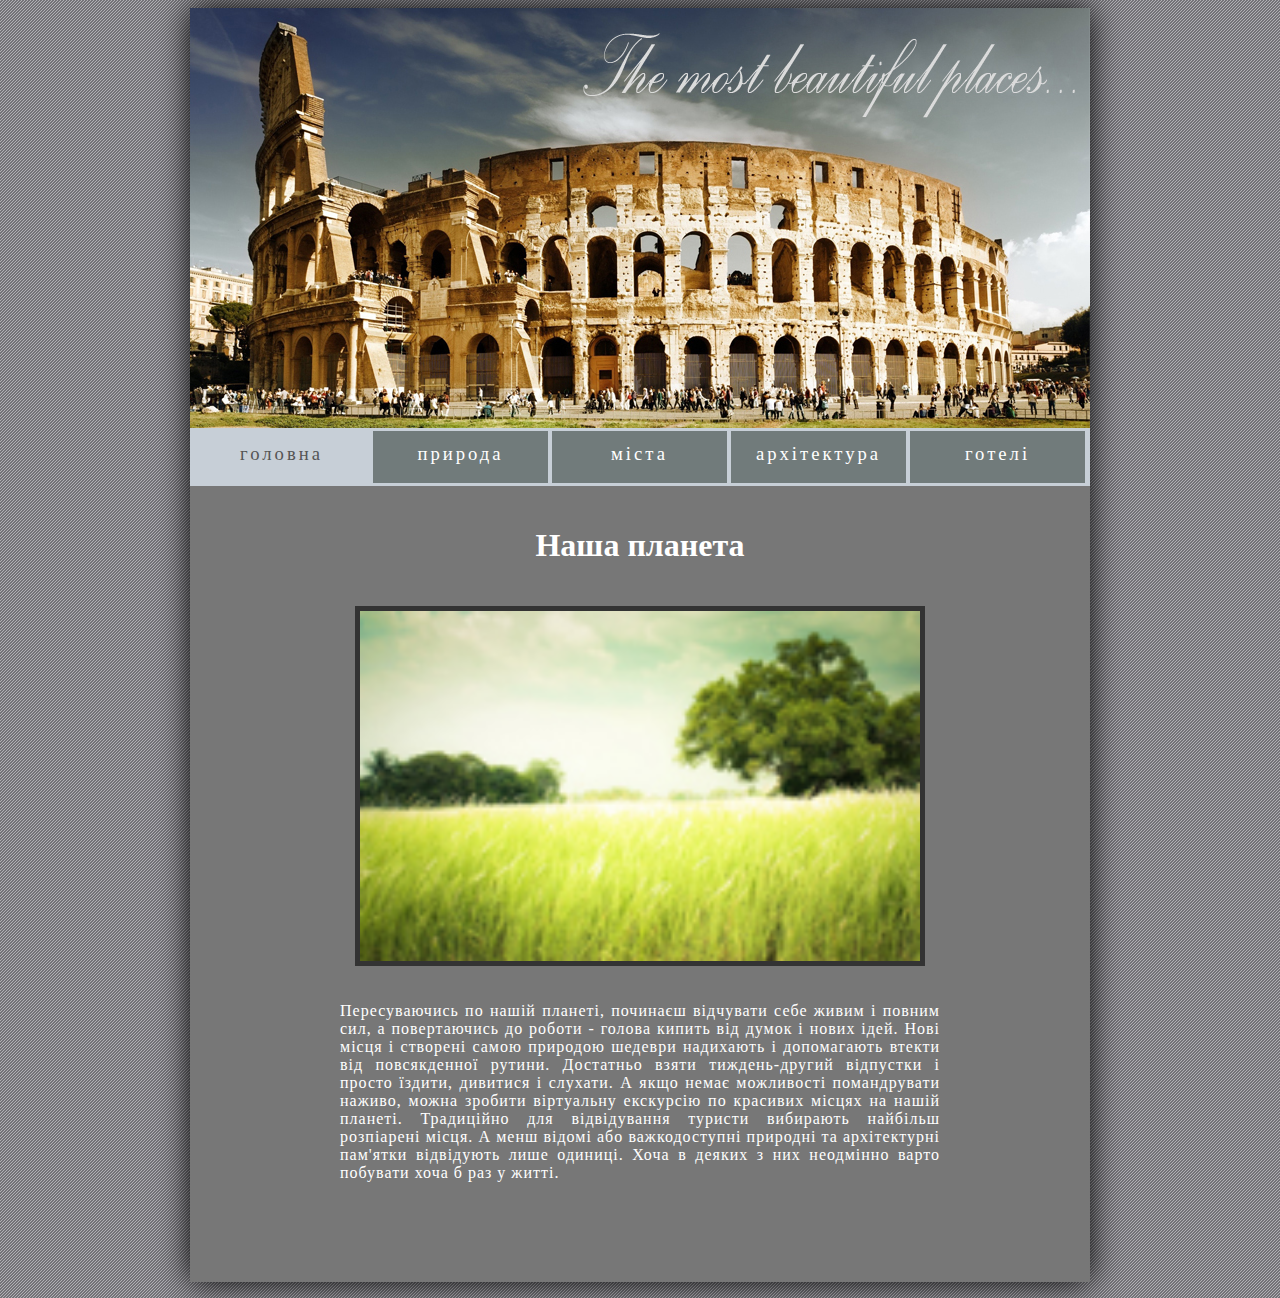
<file: index.html>
﻿<html>
<head>

<title> World </title>
<LINK rel='stylesheet' type='text/css' href='style.css'>
</head> 
<body background="img/fon.jpg">
<div class='main' >
        <div class='top_index'>
        </div>
         <div  class='menu'>
	 
         <a href="index.html" class='action' >головна</a>
         <a href="nature.html">природа</a>
         <a href="city.html" >міста</a>
         <a href="architecture.html">архітектура</a>
         <a href="hotels.html">готелі</a>
  
         </div>
         <div  class='center'>
  
<h1> Наша планета </h1>   
              
<img src="img/grass.jpg">

<p>
	Пересуваючись по нашій планеті, починаєш відчувати себе живим і повним сил, а повертаючись до роботи - голова кипить від думок і нових ідей. Нові місця і створені самою природою шедеври надихають і допомагають втекти від повсякденної рутини. Достатньо взяти тиждень-другий 
	відпустки і просто їздити, дивитися і слухати. А якщо немає можливості помандрувати наживо, можна зробити віртуальну екскурсію по красивих місцях на нашій планеті. Традиційно для відвідування туристи вибирають найбільш розпіарені місця. А менш відомі або важкодоступні природні та архітектурні пам'ятки відвідують лише одиниці. Хоча в деяких з них неодмінно варто побувати хоча б раз у житті.
</p>
         </div>
   </div>




</body>
</html>
</file>
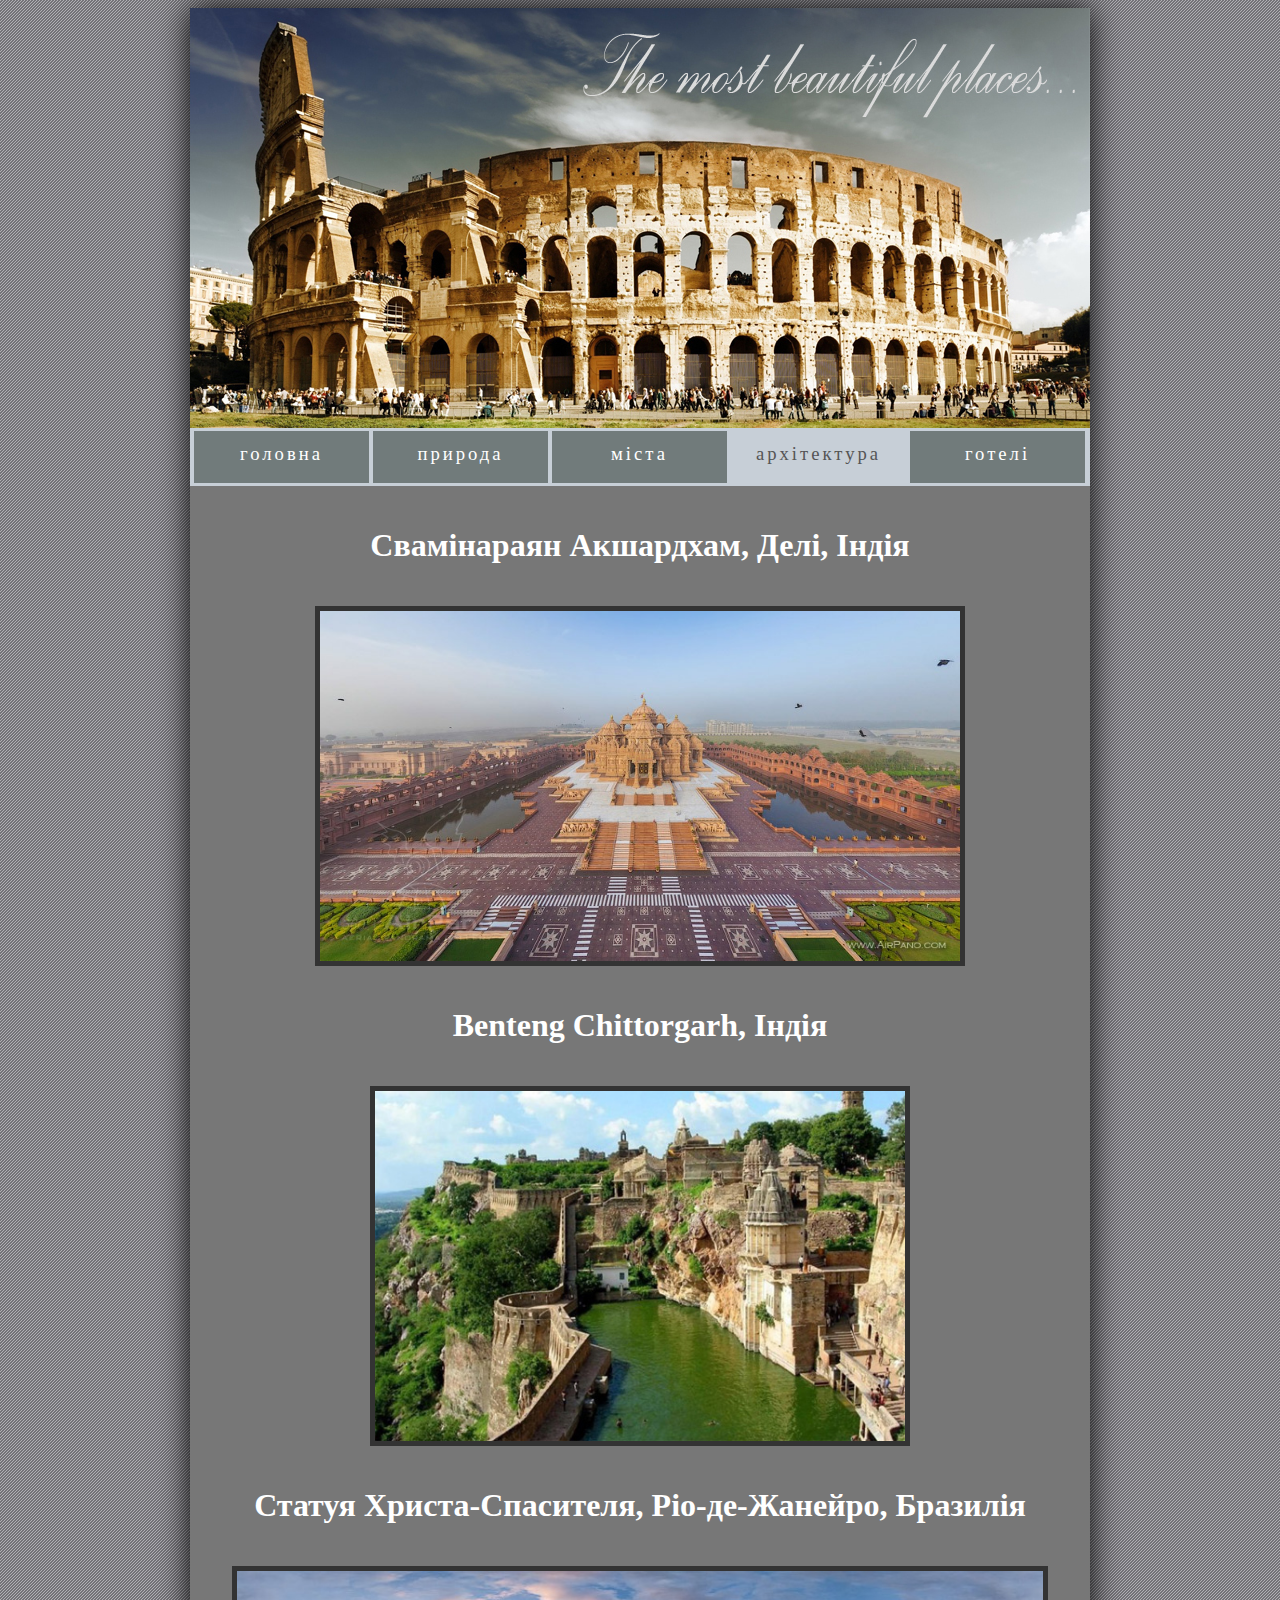
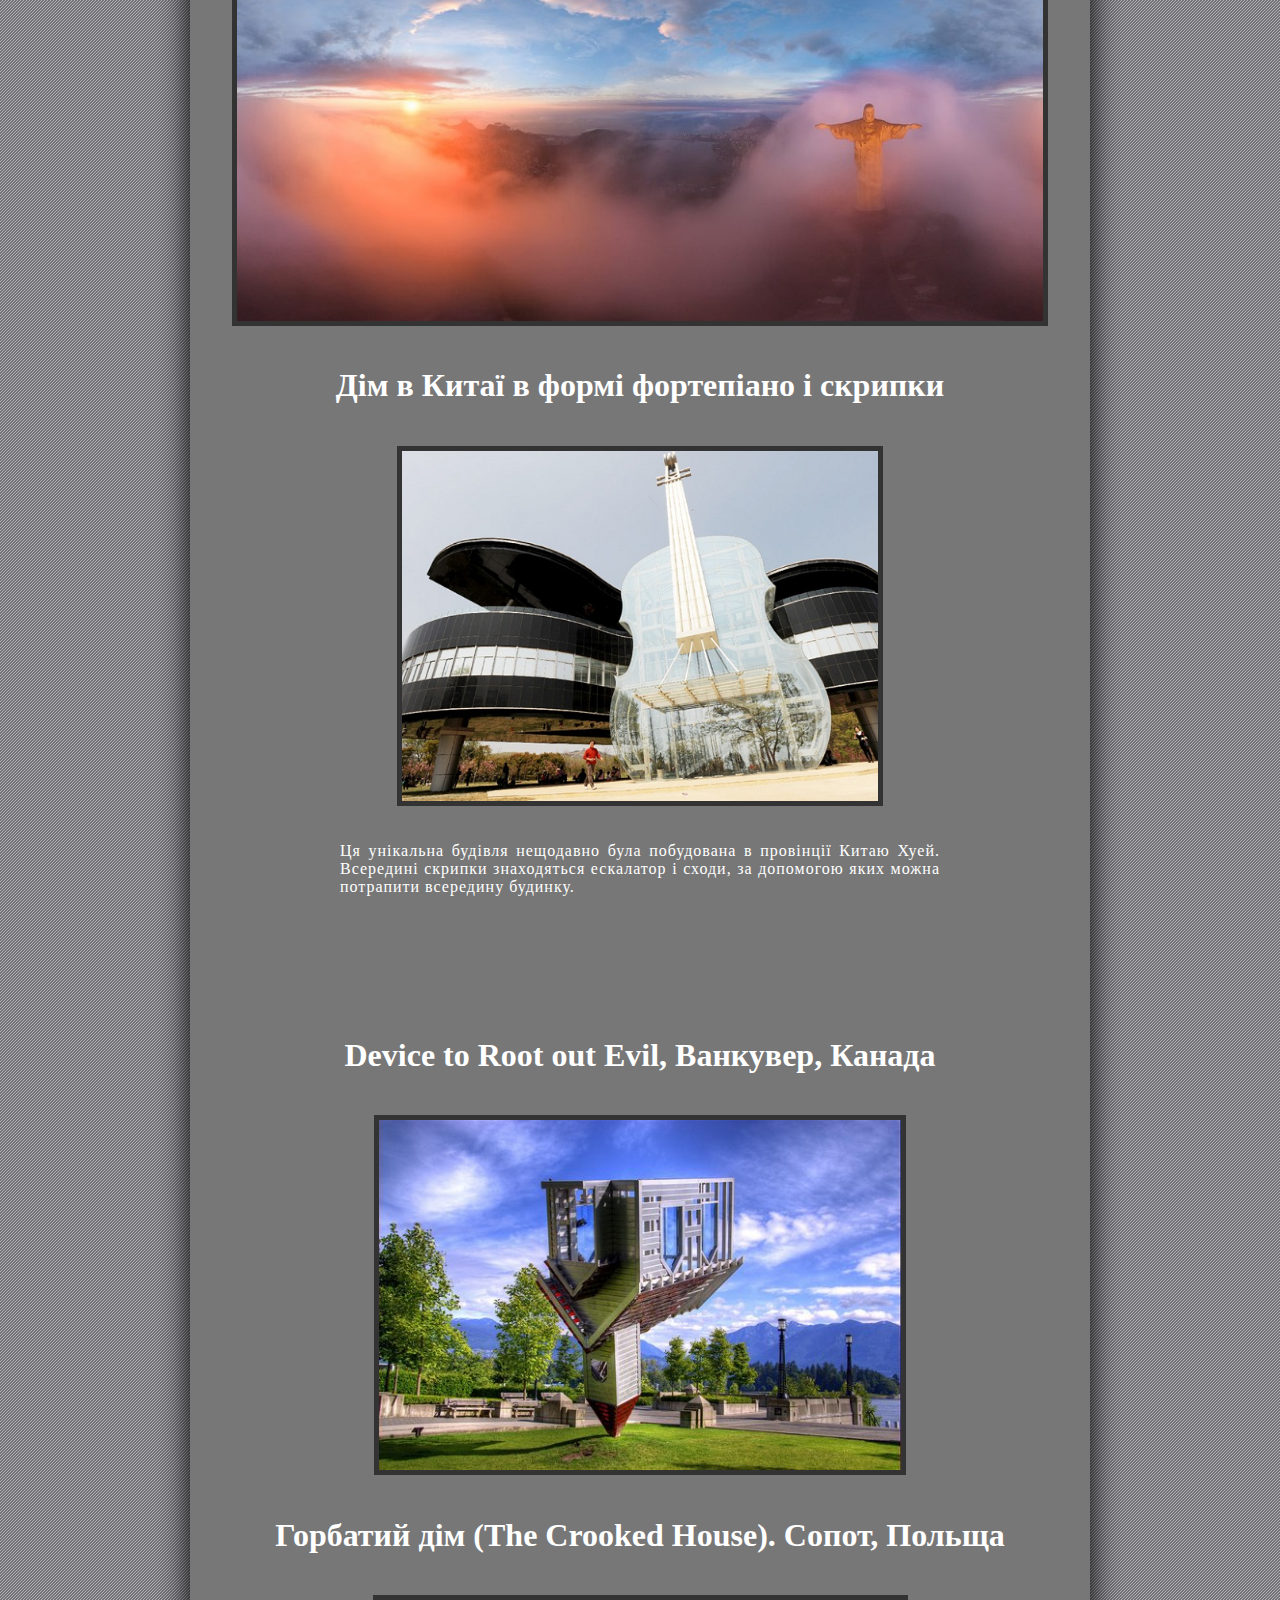
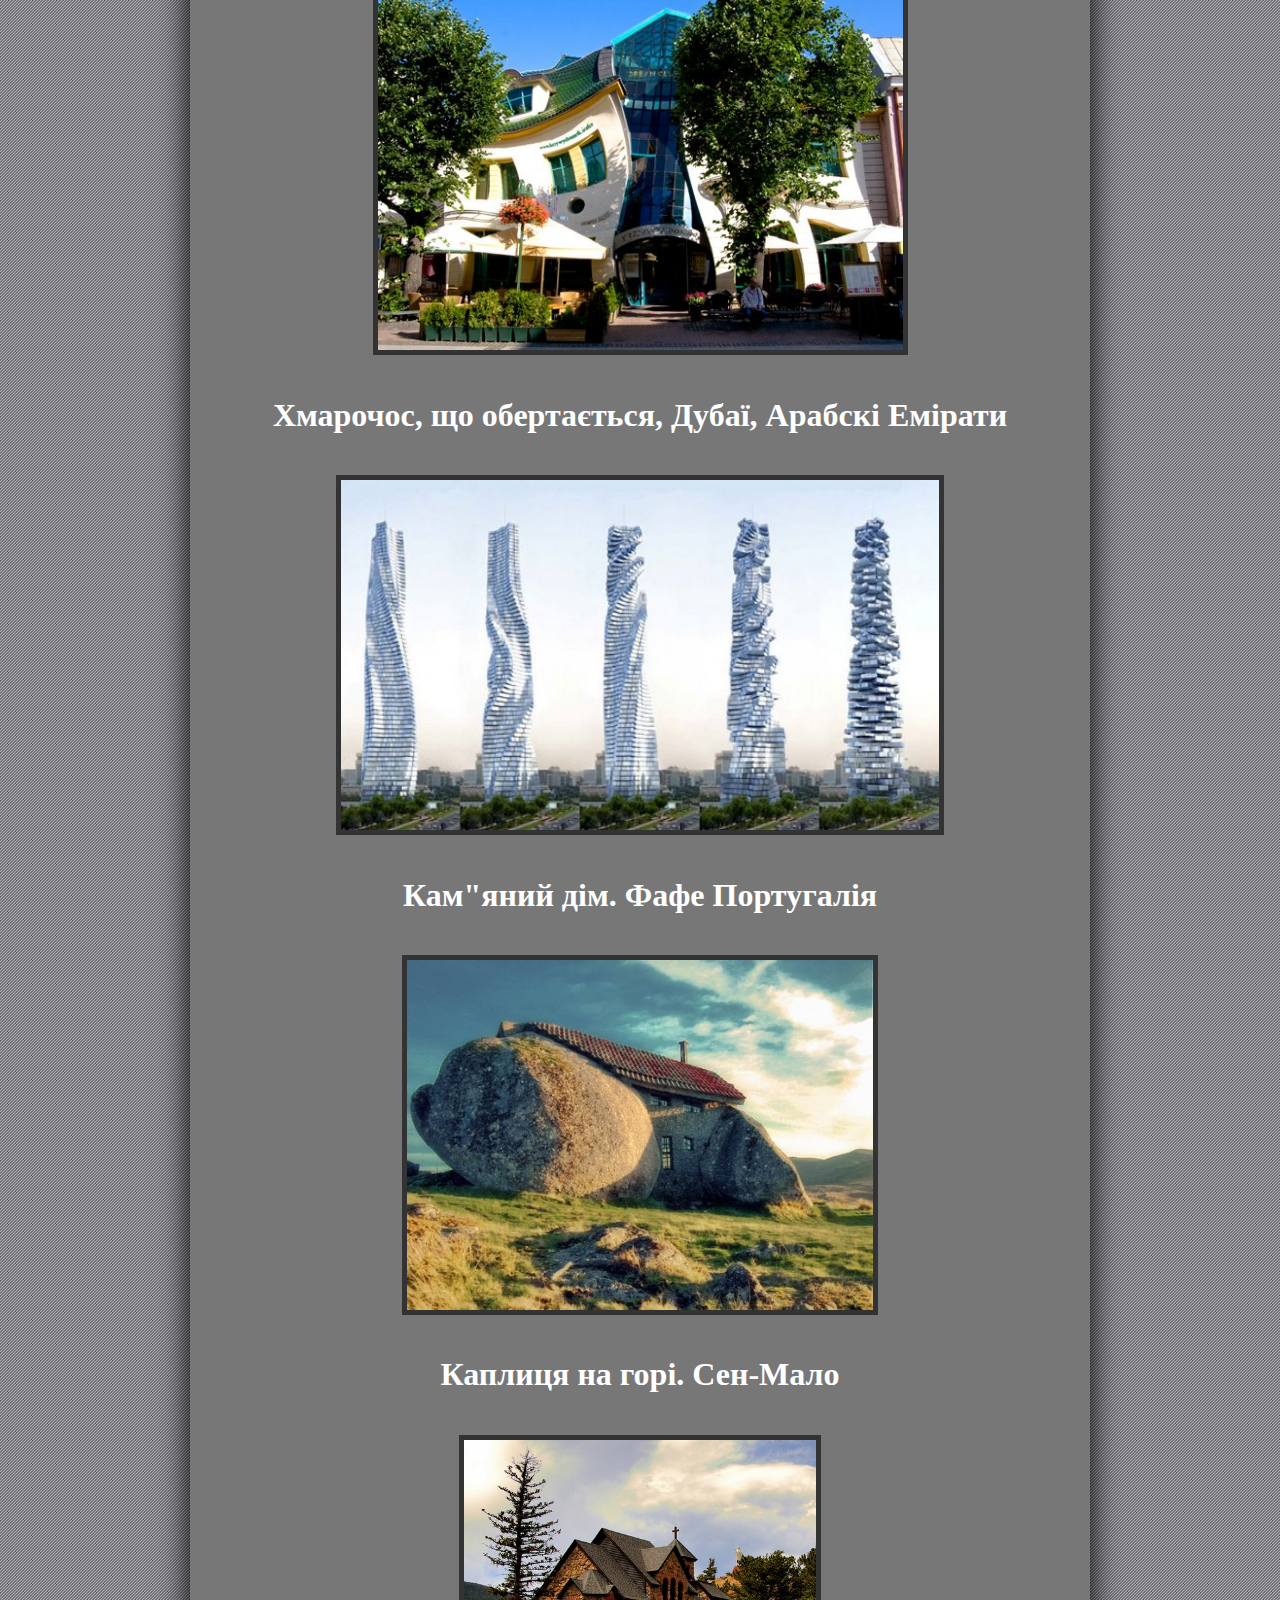
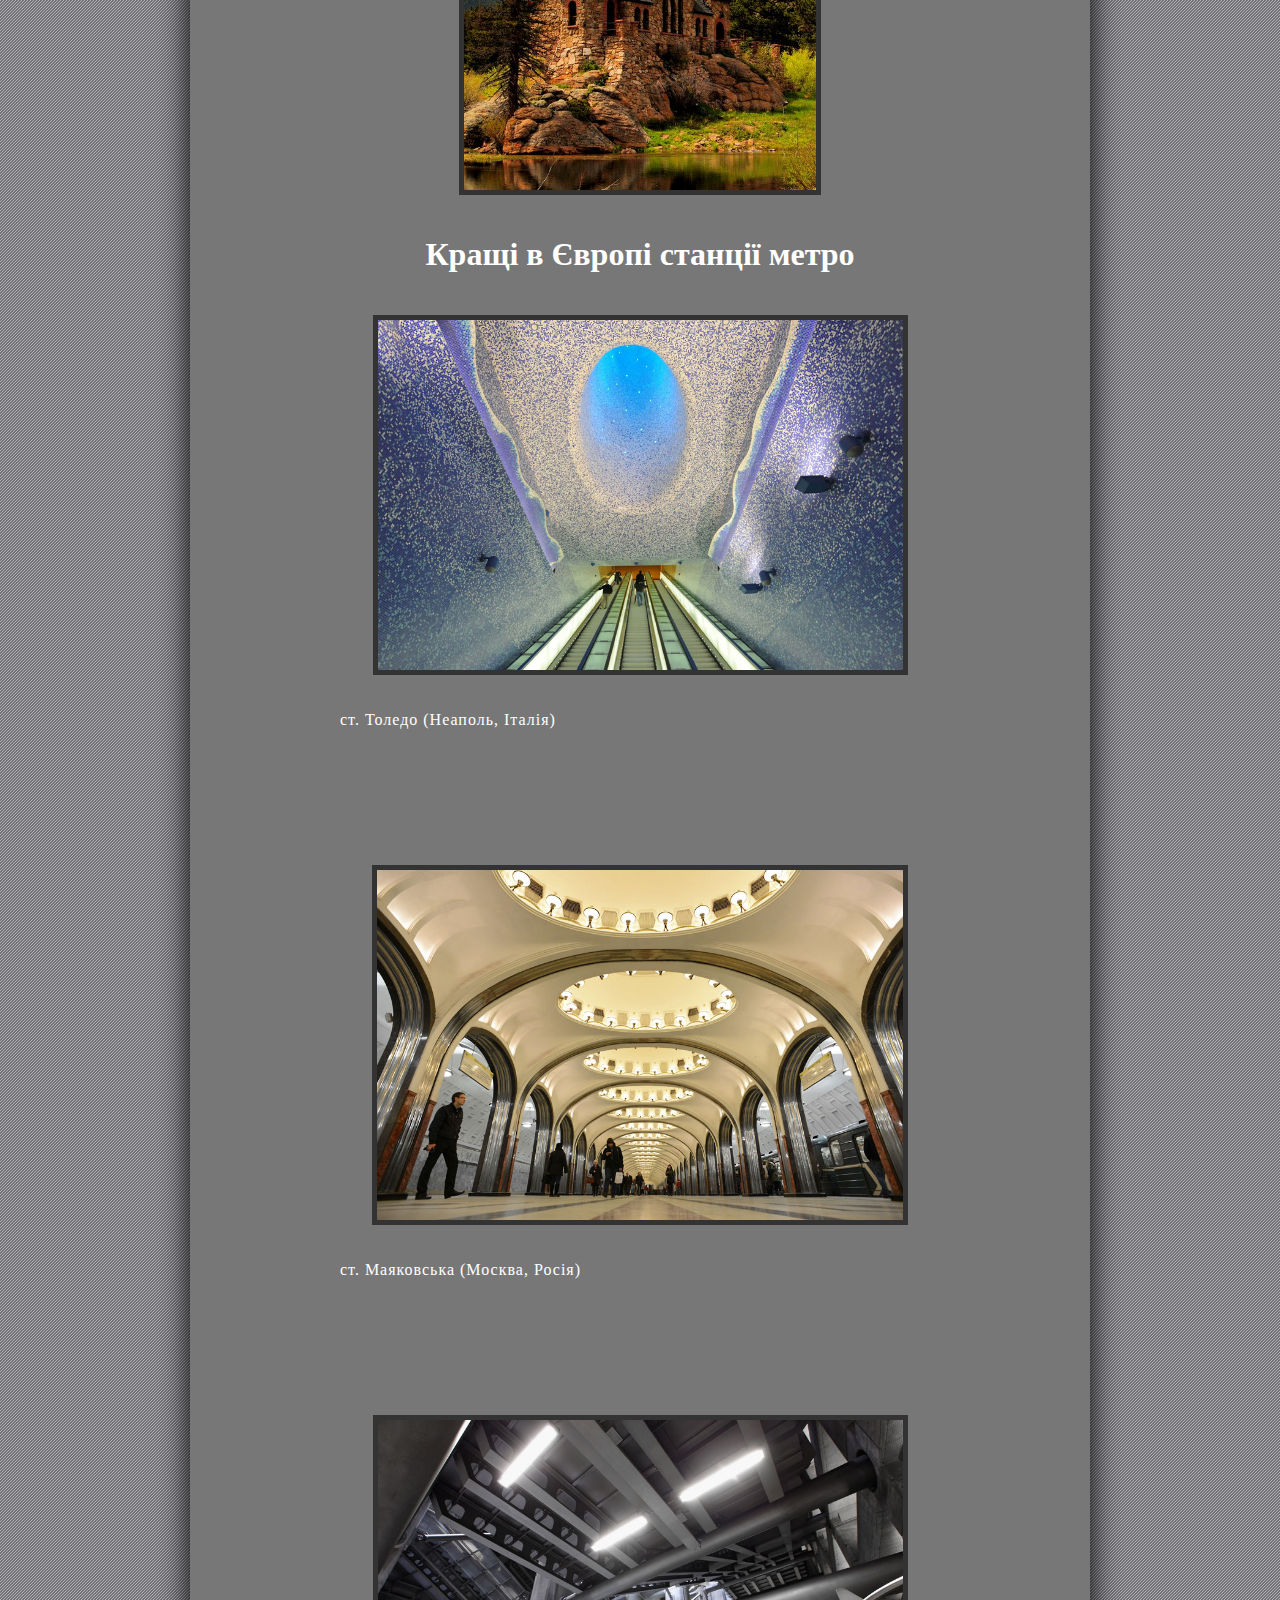
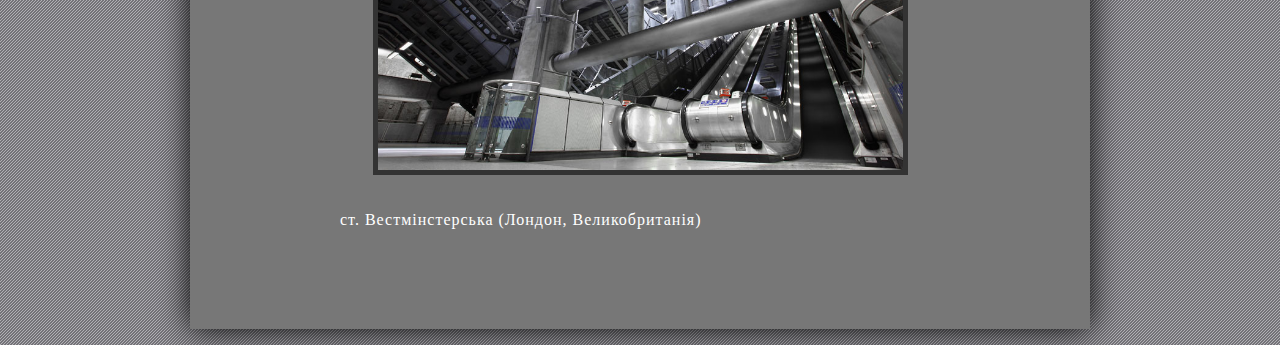
<file: architecture.html>
﻿<html>
<head>
	<title> world architecture </title>
<LINK rel='stylesheet' type='text/css' href='style.css'>
</head> 
<body background="img/fon.jpg">
<div class='main' >
        <div class='top_index'>
        </div>
         <div  class='menu'>
	 
         <a href="index.html"  >головна</a>
         <a href="nature.html">природа</a>
         <a href="city.html" >міста</a>
         <a href="architecture.html" class="action">архітектура</a>
         <a href="hotels.html">готелі</a>
  
         </div>
         <div  class='center'>
		
	<h1> Свамінараян Акшардхам, Делі, Індія </h1>
		

<center>                 
<img src="img/arc/deli.jpg" vspace="10" height="350">
</center>

<h1> Benteng Chittorgarh, Індія </h1>
	

<center>                 
<img src="img/arc/india.jpg" vspace="10" height="350">
</center>

	<h1> Статуя Христа-Спасителя, Ріо-де-Жанейро, Бразилія</h1>
	

<center>                 
<img src="img/arc/christ.jpg" vspace="10" height="350">
</center>

	<h1> Дім в Китаї в формі фортепіано і скрипки </h1>
	

<center>                 
<img src="img/arc/Piano.jpg" vspace="10" height="350">
</center>

	<p>
		Ця унікальна будівля  нещодавно була побудована в провінції Китаю Хуей. Всередині скрипки знаходяться ескалатор і сходи, за допомогою яких можна потрапити всередину будинку.
	</p>
	<h1> Device to Root out Evil, Ванкувер, Канада </h1>
	

<center>                 
<img src="img/arc/down.jpg" vspace="10" height="350">
</center>


<h1> Горбатий дім (The Crooked House). Сопот, Польща  </h1>
	

<center>                 
<img src="img/arc/house.jpg" vspace="10" height="350">
</center>

	
	<h1> Хмарочос, що обертається, Дубаї, Арабскі Емірати </h1>
		

<center>                 
<img src="img/arc/sky.jpg" vspace="10" height="350">
</center>

<h1> Кам"яний дім. Фафе Португалія </h1>
	

<center>                 
<img src="img/arc/stone.jpg" vspace="10" height="350">
</center>

	<h1> Каплиця на горі. Сен-Мало </h1>
	

<center>                 
<img src="img/arc/charch.jpg" vspace="10" height="350">
</center>

	<h1> Кращі в Європі станції метро </h1>
	

<center>                 
<img src="img/arc/italy.jpg" vspace="10" height="350">
</center>

	<p>
		ст. Толедо (Неаполь, Італія)
	</p>
	<center>                 
<img src="img/arc/russia.jpg" vspace="10" height="350">
</center>
<p>
		ст. Маяковська (Москва, Росія)
	</p>

<center>                 
<img src="img/arc/london.jpg" vspace="10" height="350">
</center>	
<p>
		ст. Вестмінстерська (Лондон, Великобританія)
	</p>
</div>
</div>
</body>
</html>
</file>
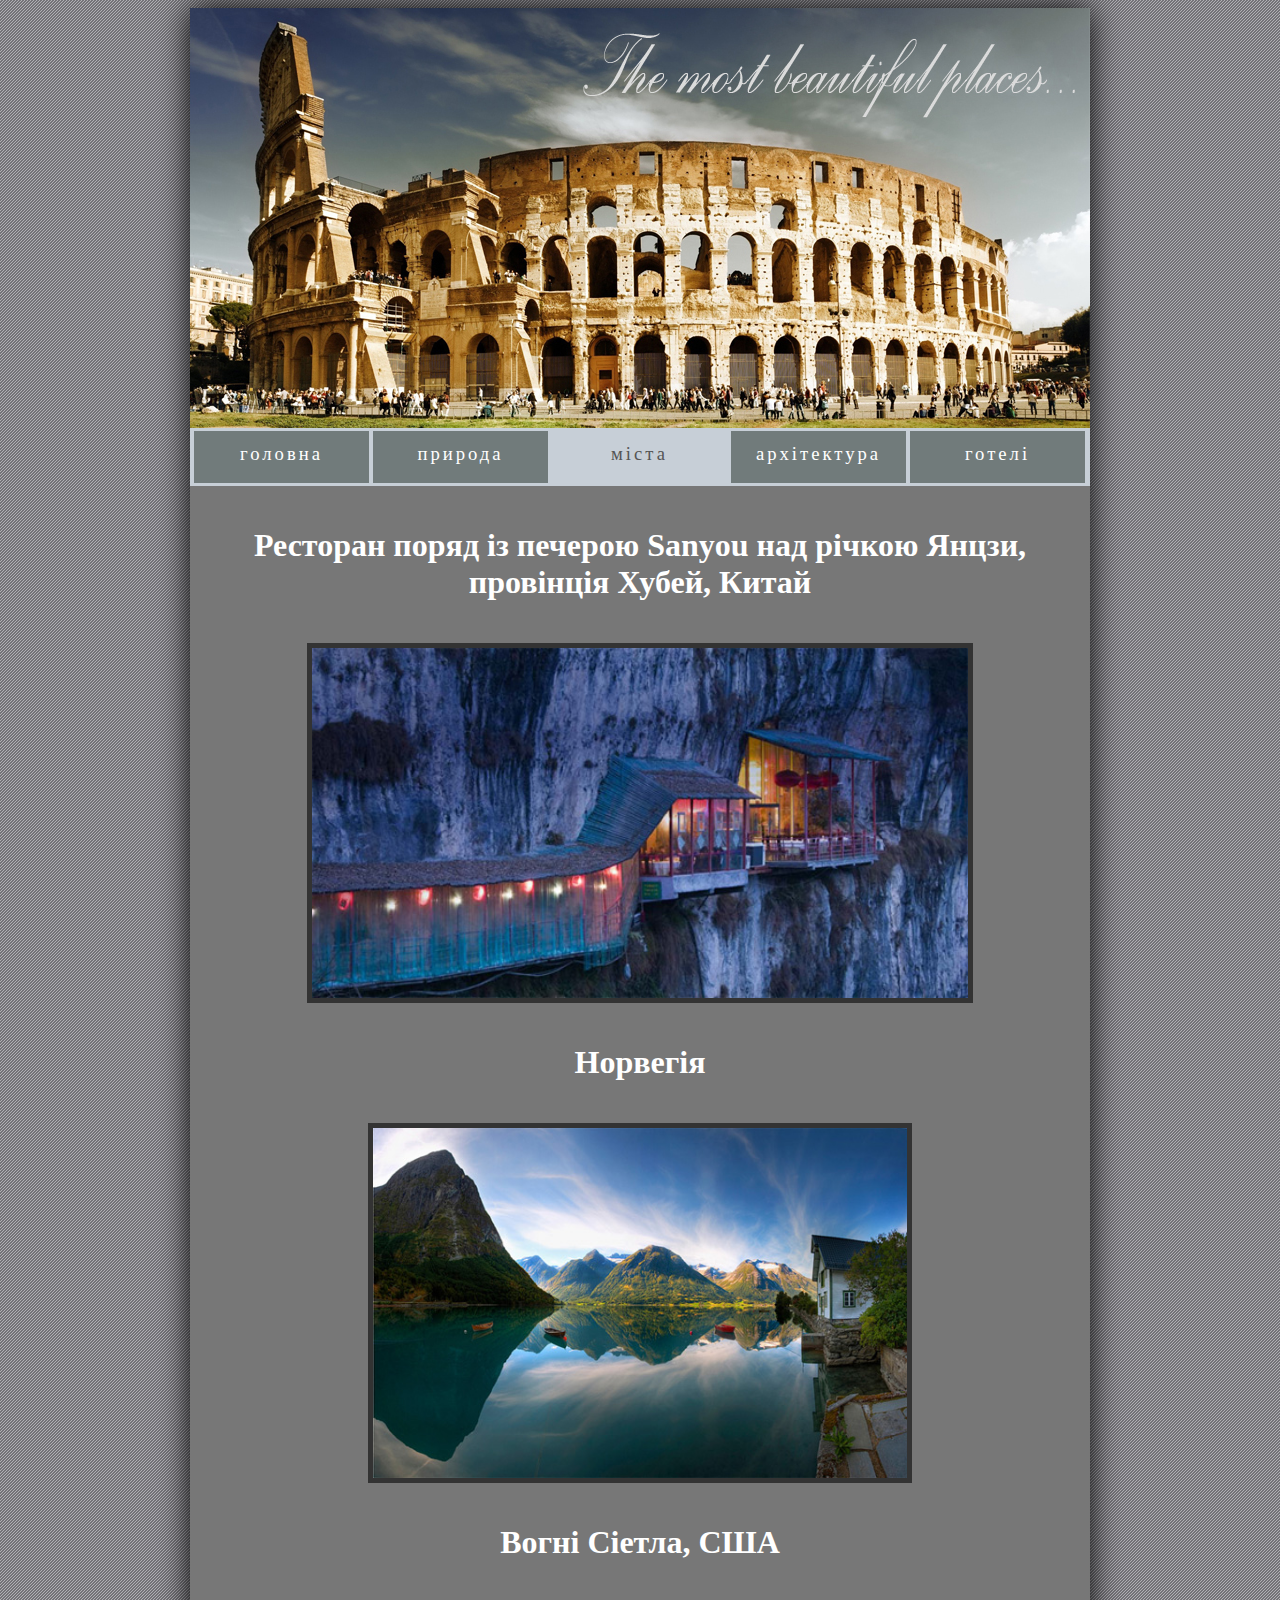
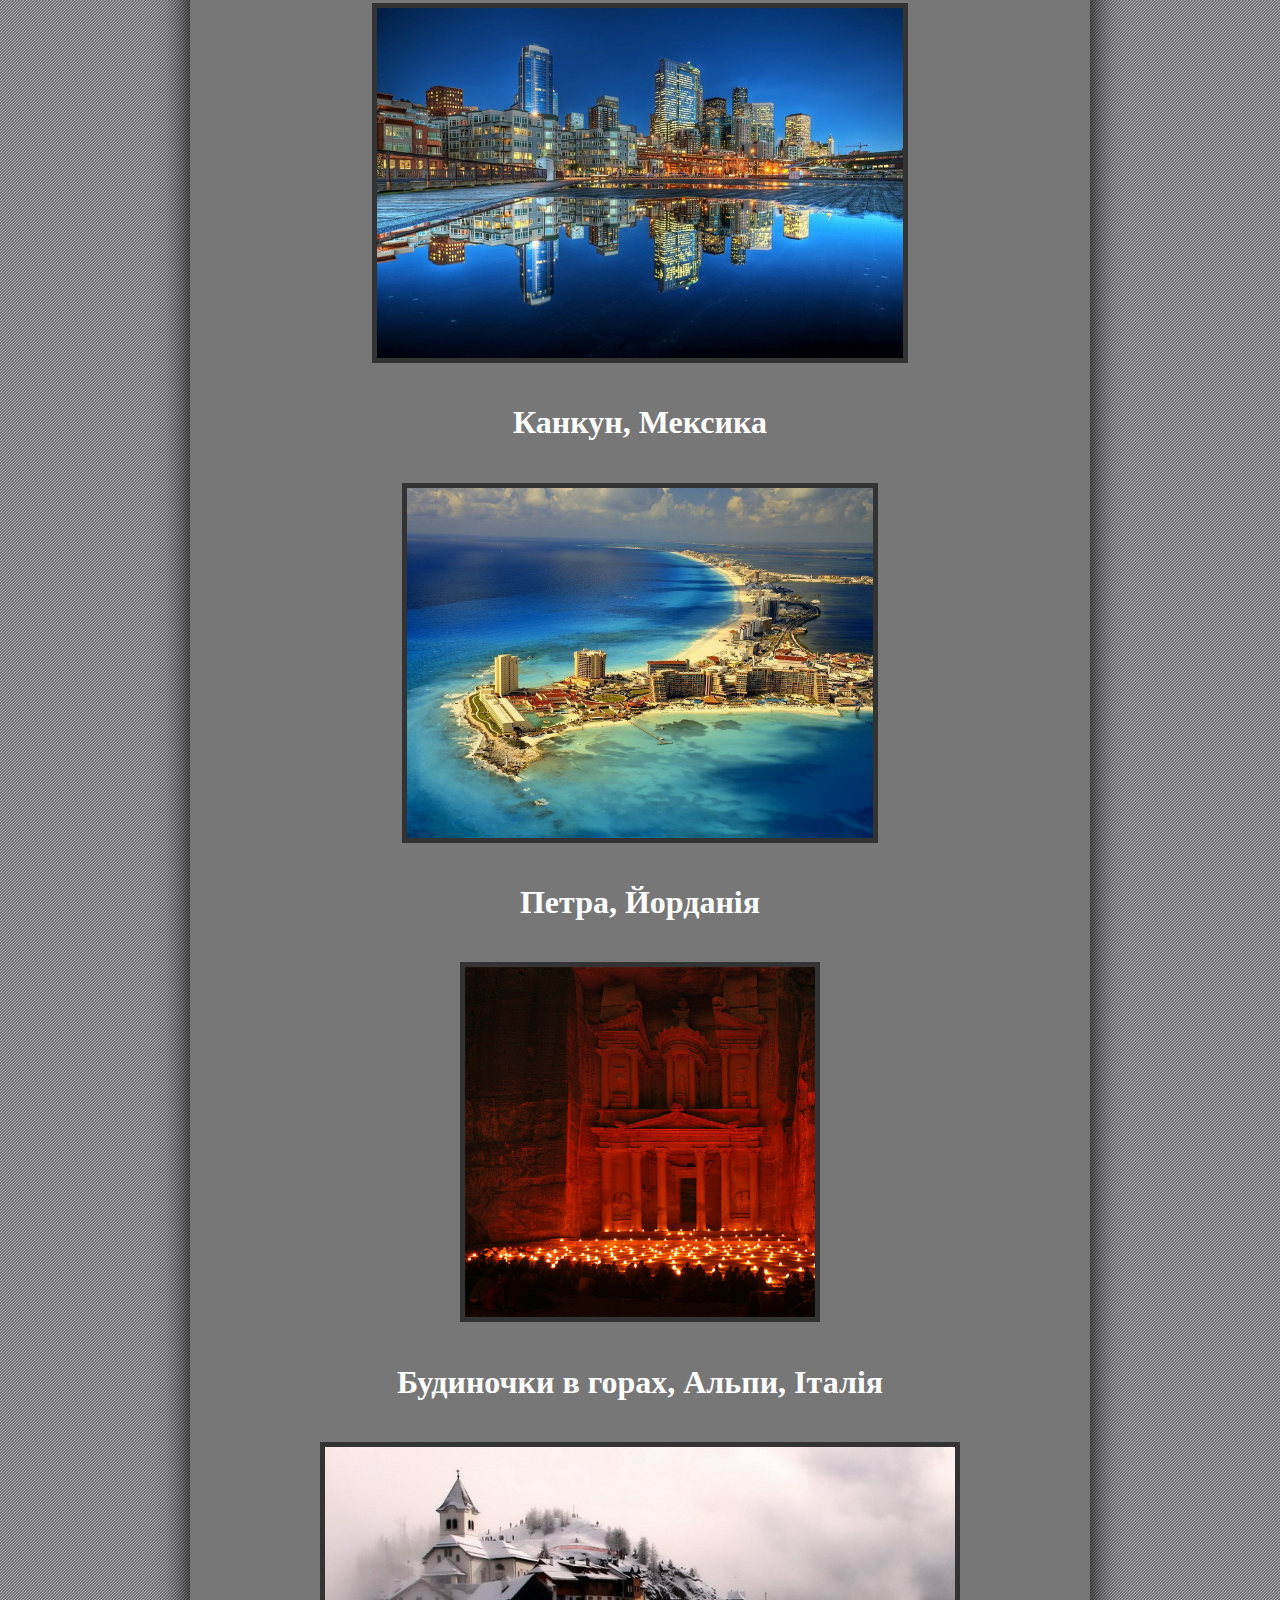
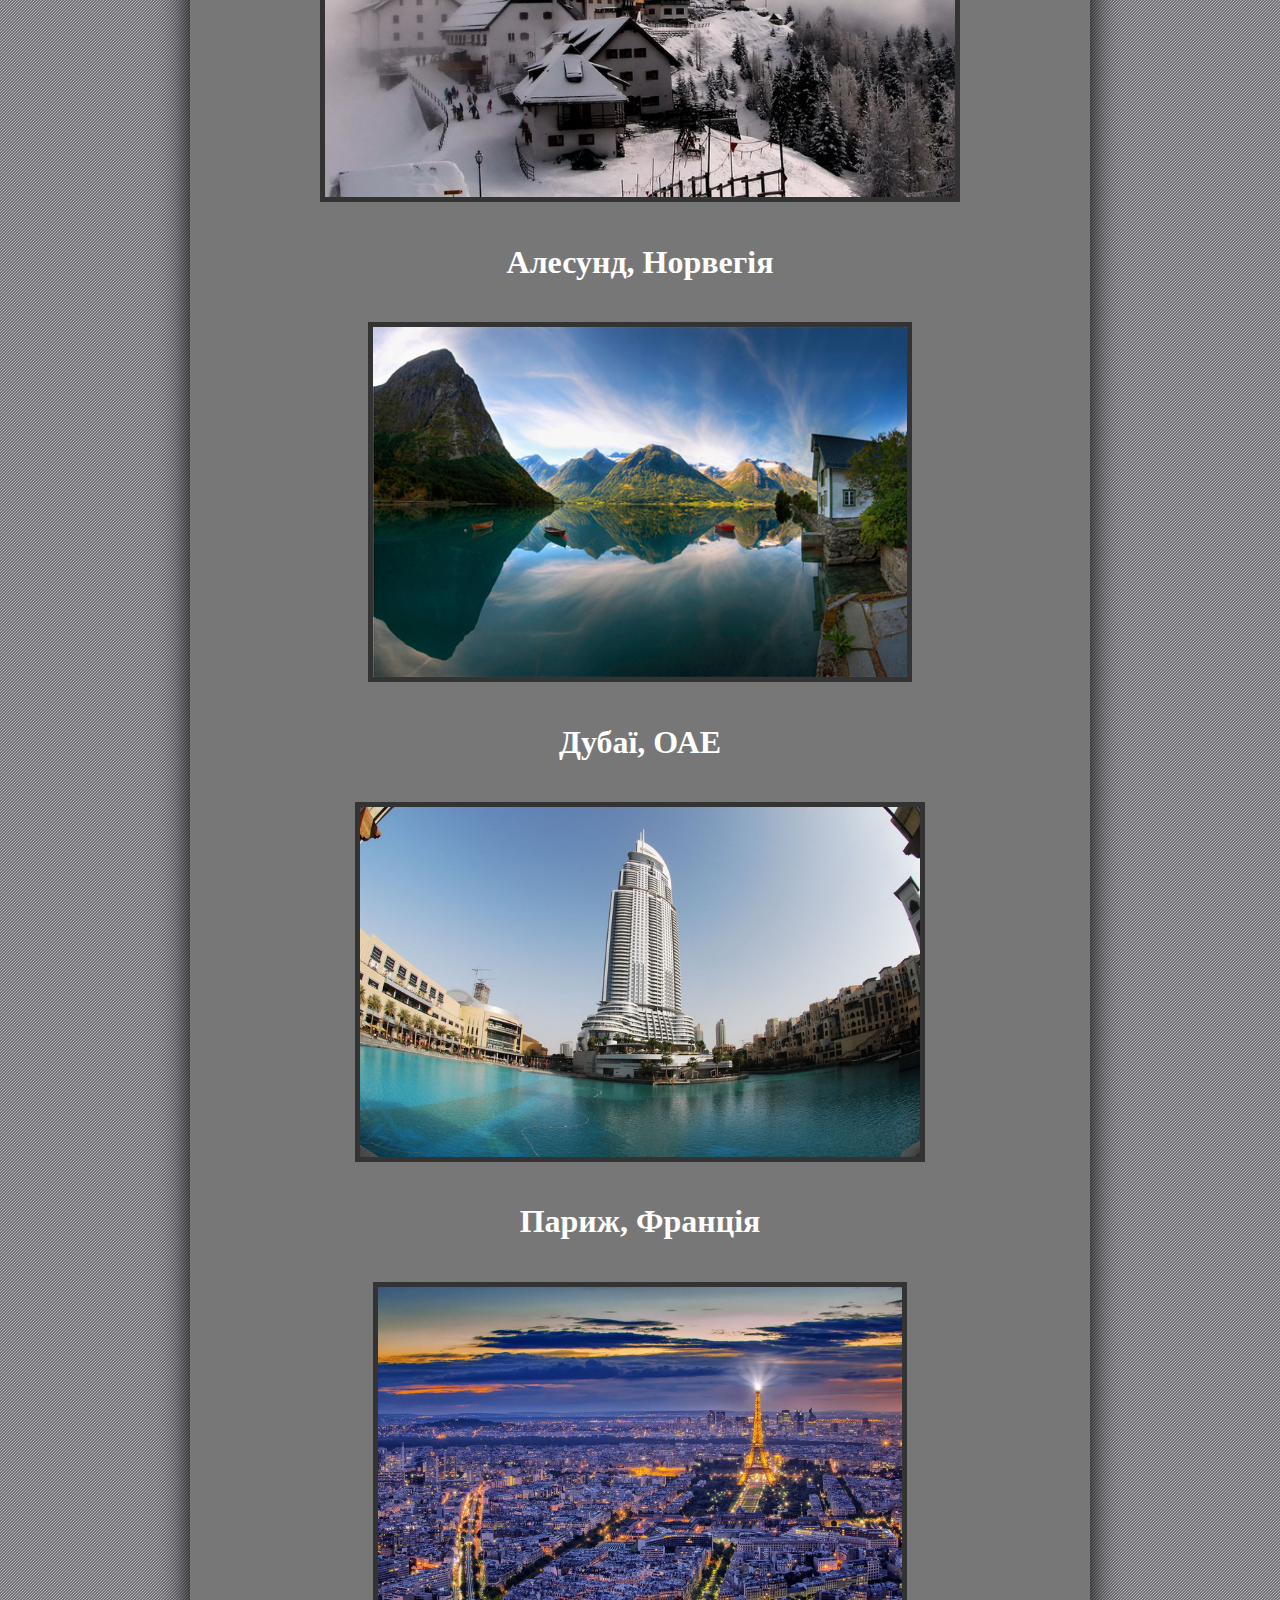
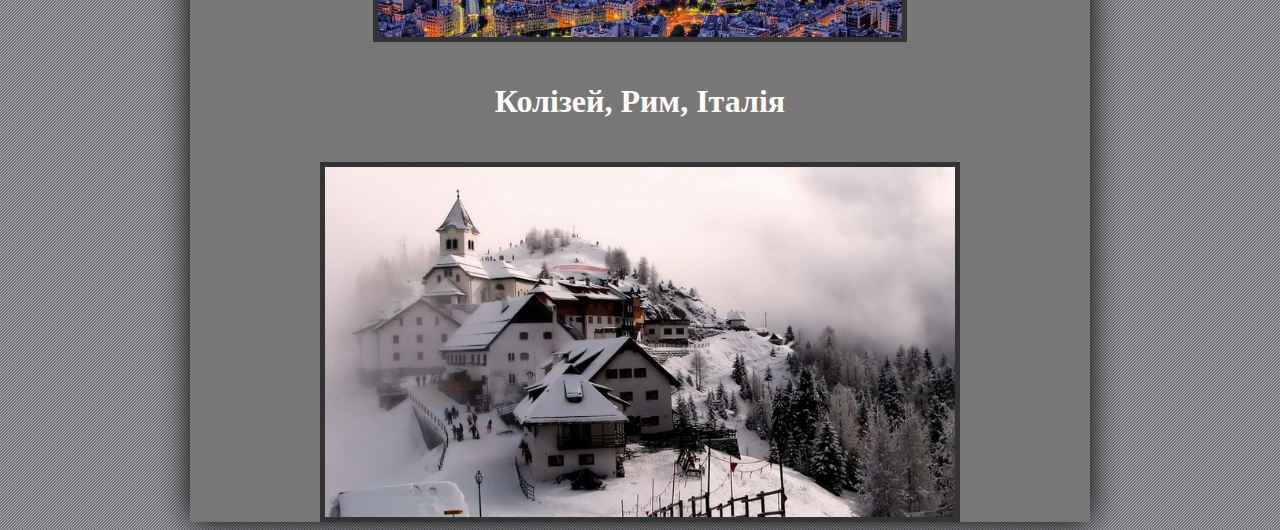
<file: city.html>
﻿<html>
<head>
	<title> world city </title>
<LINK rel='stylesheet' type='text/css' href='style.css'>
</head> 
<body background="img/fon.jpg">
<div class='main' >
        <div class='top_index'>
        </div>
         <div  class='menu'>
	 
         <a href="index.html"  >головна</a>
         <a href="nature.html">природа</a>
         <a href="city.html" class="action">міста</a>
         <a href="architecture.html">архітектура</a>
         <a href="hotels.html">готелі</a>
  
         </div>
         <div  class='center'>

	<h1> Ресторан поряд із печерою Sanyou над річкою Янцзи, провінція Хубей, Китай </h1>

<center>                 
<img src="img/city/restoran.jpg" vspace="10" height="350">
</center>

	
<h1> Норвегія </h1>

<center>                 
<img src="img/city/norwegia.jpg" vspace="10" height="350">
</center>


	<h1> Вогні Сіетла, США </h1>

<center>                 
<img src="img/city/sietl.jpg" vspace="10" height="350">
</center>

	<h1> Канкун, Мексика</h1>

<center>                 
<img src="img/city/mex.jpg" vspace="10" height="350">
</center>

	<h1> Петра, Йорданія</h1>

<center>                 
<img src="img/city/petra.jpg" vspace="10" height="350">
</center>

	<h1> Будиночки в горах, Альпи, Італія </h1>

<center>                 
<img src="img/city/italy.jpg" vspace="10" height="350">
</center>

	<h1> Алесунд, Норвегія </h1>

<center>                 
<img src="img/city/norwegia.jpg" vspace="10" height="350">
</center>

	<h1> Дубаї, ОАЕ </h1>

<center>                 
<img src="img/city/dubai.jpg" vspace="10" height="350">
</center>

	<h1> Париж, Франція </h1>

<center>                 
<img src="img/city/paryz.jpg" vspace="10" height="350">
</center>

	<h1> Колізей, Рим, Італія </h1>

<center>                 
<img src="img/city/italy.jpg" vspace="10" height="350">
</center>

</div>
</div>
</body>
</html>
</file>
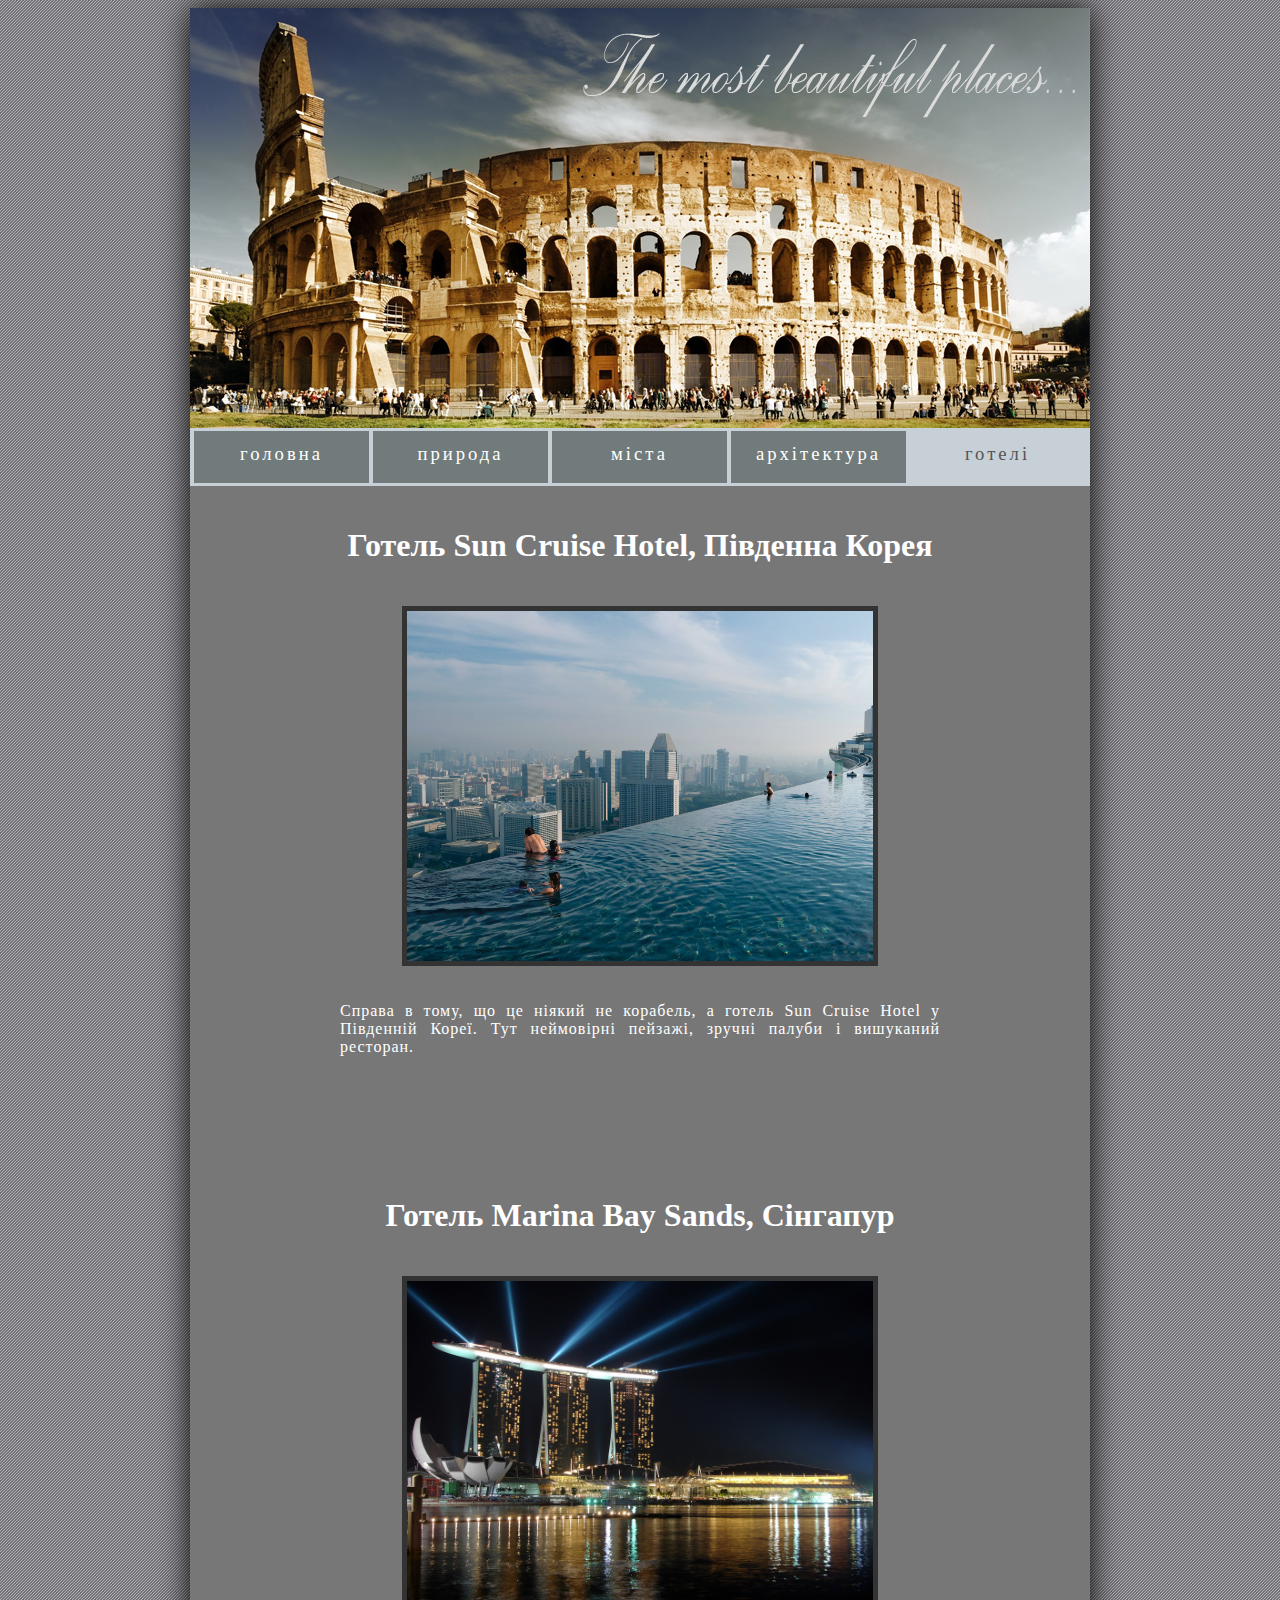
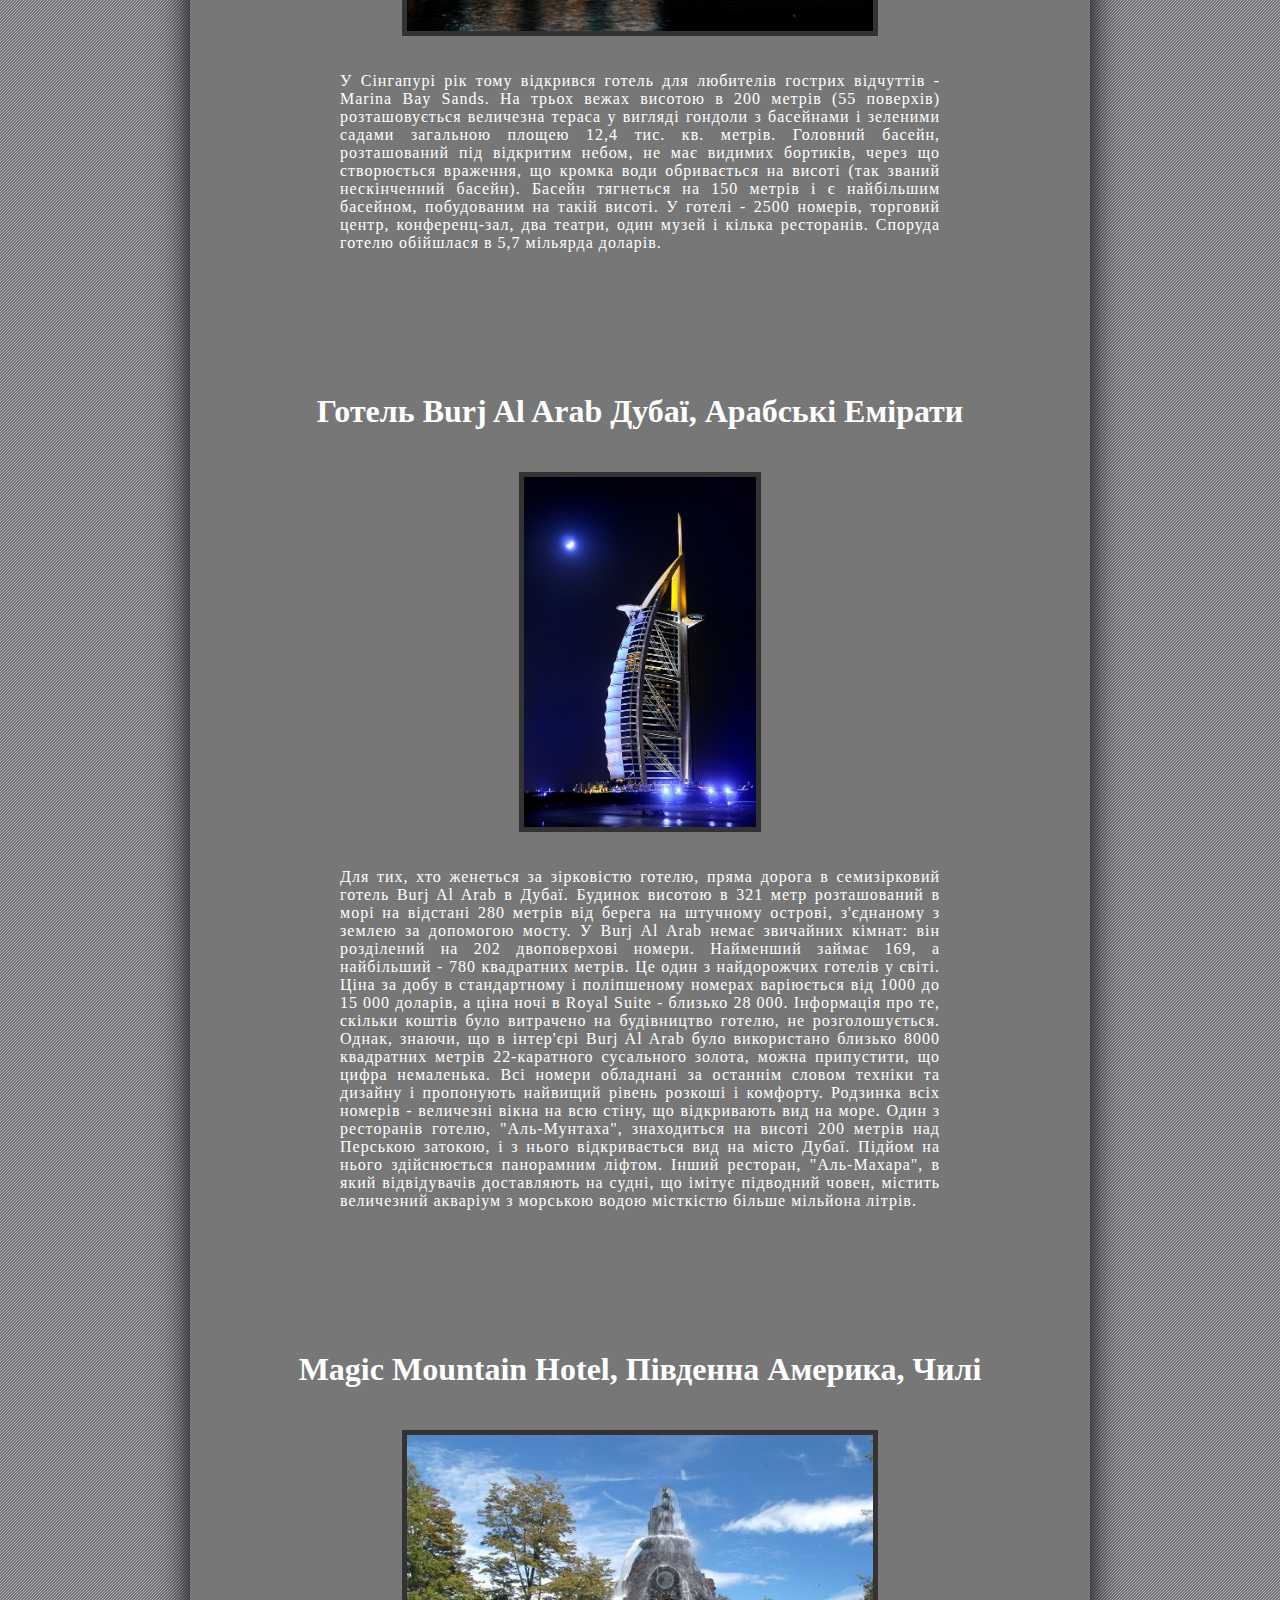
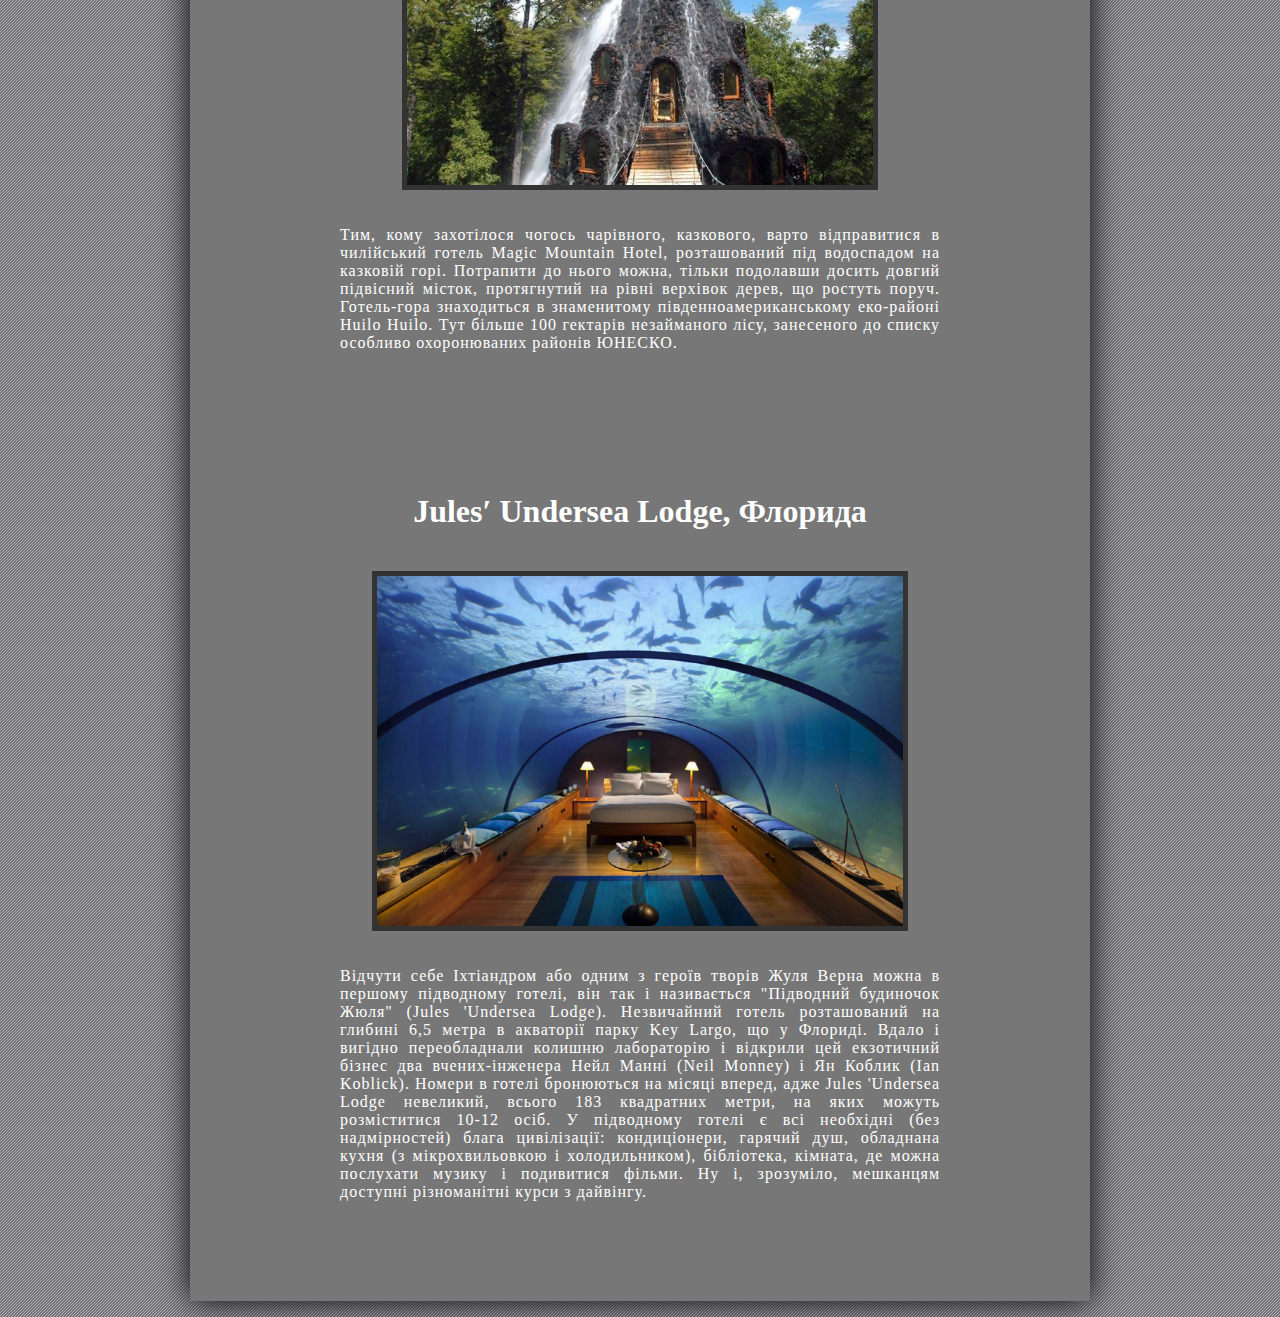
<file: hotels.html>
﻿<html>
<head>
	<title> world hotels</title>
<LINK rel='stylesheet' type='text/css' href='style.css'>
</head> 
<body background="img/fon.jpg">
<div class='main' >
        <div class='top_index'>
        </div>
         <div  class='menu'>
	 
         <a href="index.html"  >головна</a>
         <a href="nature.html">природа</a>
         <a href="city.html" >міста</a>
         <a href="architecture.html">архітектура</a>
         <a href="hotels.html" class="action">готелі</a>
  
         </div>
         <div  class='center'>

	<h1> Готель Sun Cruise Hotel, Південна Корея </h1>


<center>                 
<img src="img/hotels/marina1.jpg" vspace="10" height="350">
</center>



	<p>
		Справа в тому, що це ніякий не корабель, а готель Sun Cruise Hotel у Південній Кореї. Тут неймовірні пейзажі, зручні палуби і вишуканий ресторан.
	</p>
	<h1> Готель Marina Bay Sands, Сінгапур </h1>


<center>                 
<img src="img/hotels/marina.jpg" vspace="10" height="350">
</center>



	<p>				
		У Сінгапурі рік тому відкрився готель для любителів гострих відчуттів - Marina Bay Sands. 
		На трьох вежах висотою в 200 метрів (55 поверхів) розташовується величезна тераса у вигляді 
		гондоли з басейнами і зеленими садами загальною площею 12,4 тис. кв. метрів. Головний басейн, 
		розташований під відкритим небом, не має видимих бортиків, через що створюється враження, що кромка води обривається на висоті (так званий нескінченний басейн). Басейн тягнеться на 150 метрів і є найбільшим басейном, побудованим на такій висоті. У готелі - 2500 номерів, торговий центр, конференц-зал, два театри, один музей і кілька ресторанів. Споруда готелю обійшлася в 5,7 мільярда доларів.
	</p>
	<h1> Готель Burj Al Arab Дубаї, Арабські Емірати </h1>


<center>                 
<img src="img/hotels/dubai.jpg" vspace="10" height="350">
</center>


	
	<p>
		Для тих, хто женеться за зірковістю готелю, пряма дорога в семизірковий готель Burj Al Arab в Дубаї. Будинок висотою в 321 метр розташований в морі на відстані 280 метрів від берега на штучному острові, з'єднаному з землею за допомогою мосту. У Burj Al Arab немає звичайних кімнат: він розділений на 202 двоповерхові номери. Найменший займає 169,	а найбільший - 780 квадратних метрів. Це один з найдорожчих готелів у світі. Ціна за добу в стандартному і поліпшеному номерах варіюється від 1000 до 15 000 доларів, а ціна ночі в Royal Suite - близько 28 000. Інформація про те, скільки коштів було витрачено на будівництво готелю, не розголошується. Однак, знаючи, що в інтер'єрі Burj Al Arab було використано близько 8000 квадратних метрів 22-каратного сусального золота, можна припустити, що цифра немаленька. Всі номери обладнані за останнім словом техніки та дизайну і пропонують найвищий рівень розкоші і комфорту. Родзинка всіх номерів - величезні вікна на всю стіну, що відкривають вид на море. Один з ресторанів готелю, "Аль-Мунтаха", знаходиться на висоті 200 метрів над Перською затокою, і з нього відкривається вид на місто Дубаї. Підйом на нього здійснюється панорамним ліфтом. Інший ресторан, "Аль-Махара", в який відвідувачів доставляють на судні, що імітує підводний човен, містить величезний акваріум з морською водою місткістю більше мільйона літрів.
	</p>

	<h1> Magic Mountain Hotel, Південна Америка, Чилі </h1>


<center>                 
<img src="img/hotels/montain.jpg" vspace="10" height="350">
</center>



	<p>
		Тим, кому захотілося чогось чарівного, казкового, варто відправитися в чилійський готель Magic Mountain Hotel, розташований під водоспадом на казковій горі. Потрапити до нього можна, тільки подолавши досить довгий підвісний місток, протягнутий на рівні верхівок дерев, що ростуть поруч. Готель-гора знаходиться в знаменитому південноамериканському еко-районі Huilo Huilo. Тут більше 100 гектарів незайманого лісу, занесеного до списку особливо охоронюваних районів ЮНЕСКО.
	</p>
	<h1> Jules′ Undersea Lodge, Флорида </h1>


<center>                 
<img src="img/hotels/under.jpg" vspace="10" height="350">
</center>



	<p>
		Відчути себе Іхтіандром або одним з героїв творів Жуля Верна можна в першому підводному готелі, він так і називається "Підводний будиночок Жюля" (Jules 'Undersea Lodge). Незвичайний готель розташований на глибині 6,5 метра в акваторії парку Key Largo, що у Флориді. Вдало і вигідно переобладнали колишню лабораторію і відкрили цей екзотичний бізнес два вчених-інженера Нейл Манні (Neil Monney) і Ян Коблик (Ian Koblick). Номери в готелі бронюються на місяці вперед, адже Jules 'Undersea Lodge невеликий, всього 183 квадратних метри, на яких можуть розміститися 10-12 осіб. У підводному готелі є всі необхідні (без надмірностей) блага цивілізації: кондиціонери, гарячий душ, обладнана кухня (з мікрохвильовкою і холодильником), бібліотека, кімната, де можна послухати музику і подивитися фільми. Ну і, зрозуміло, мешканцям доступні різноманітні курси з дайвінгу.
	</p>
</div>
</div>
</body>
</html>
</file>
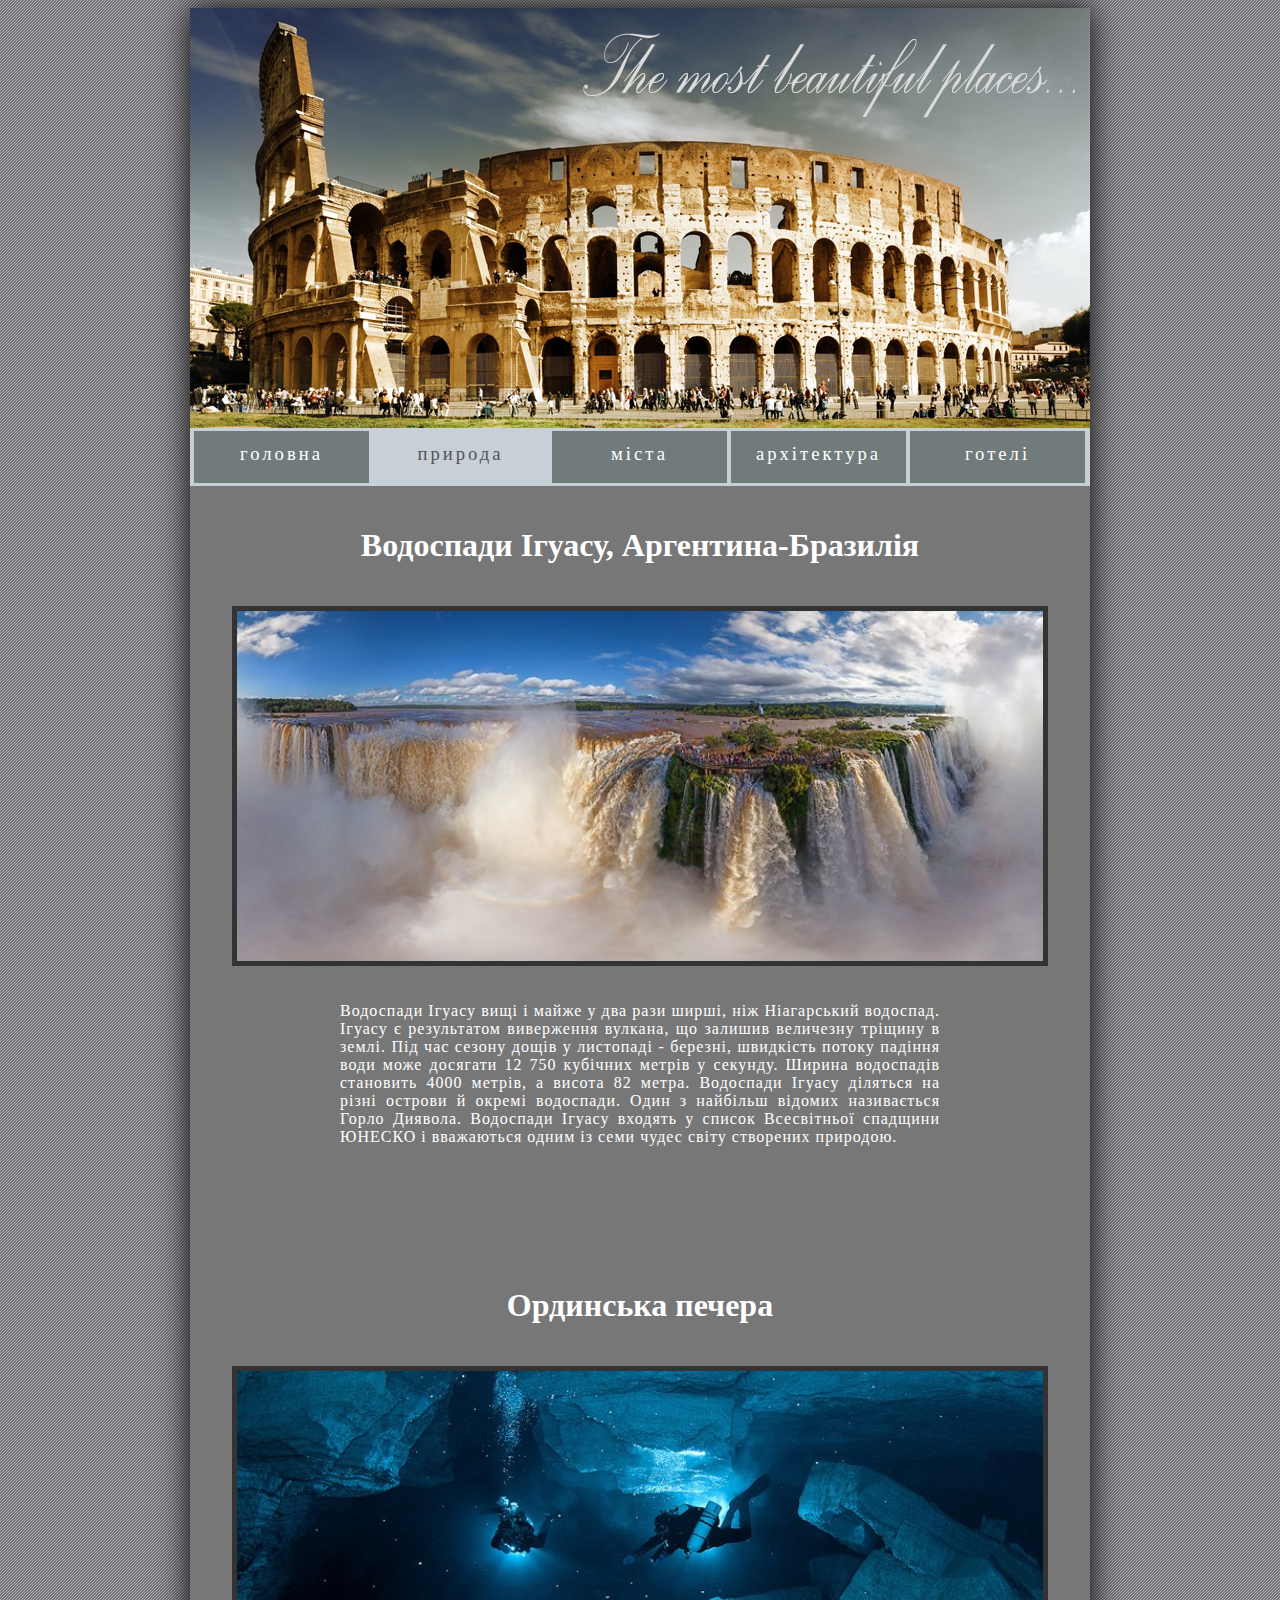
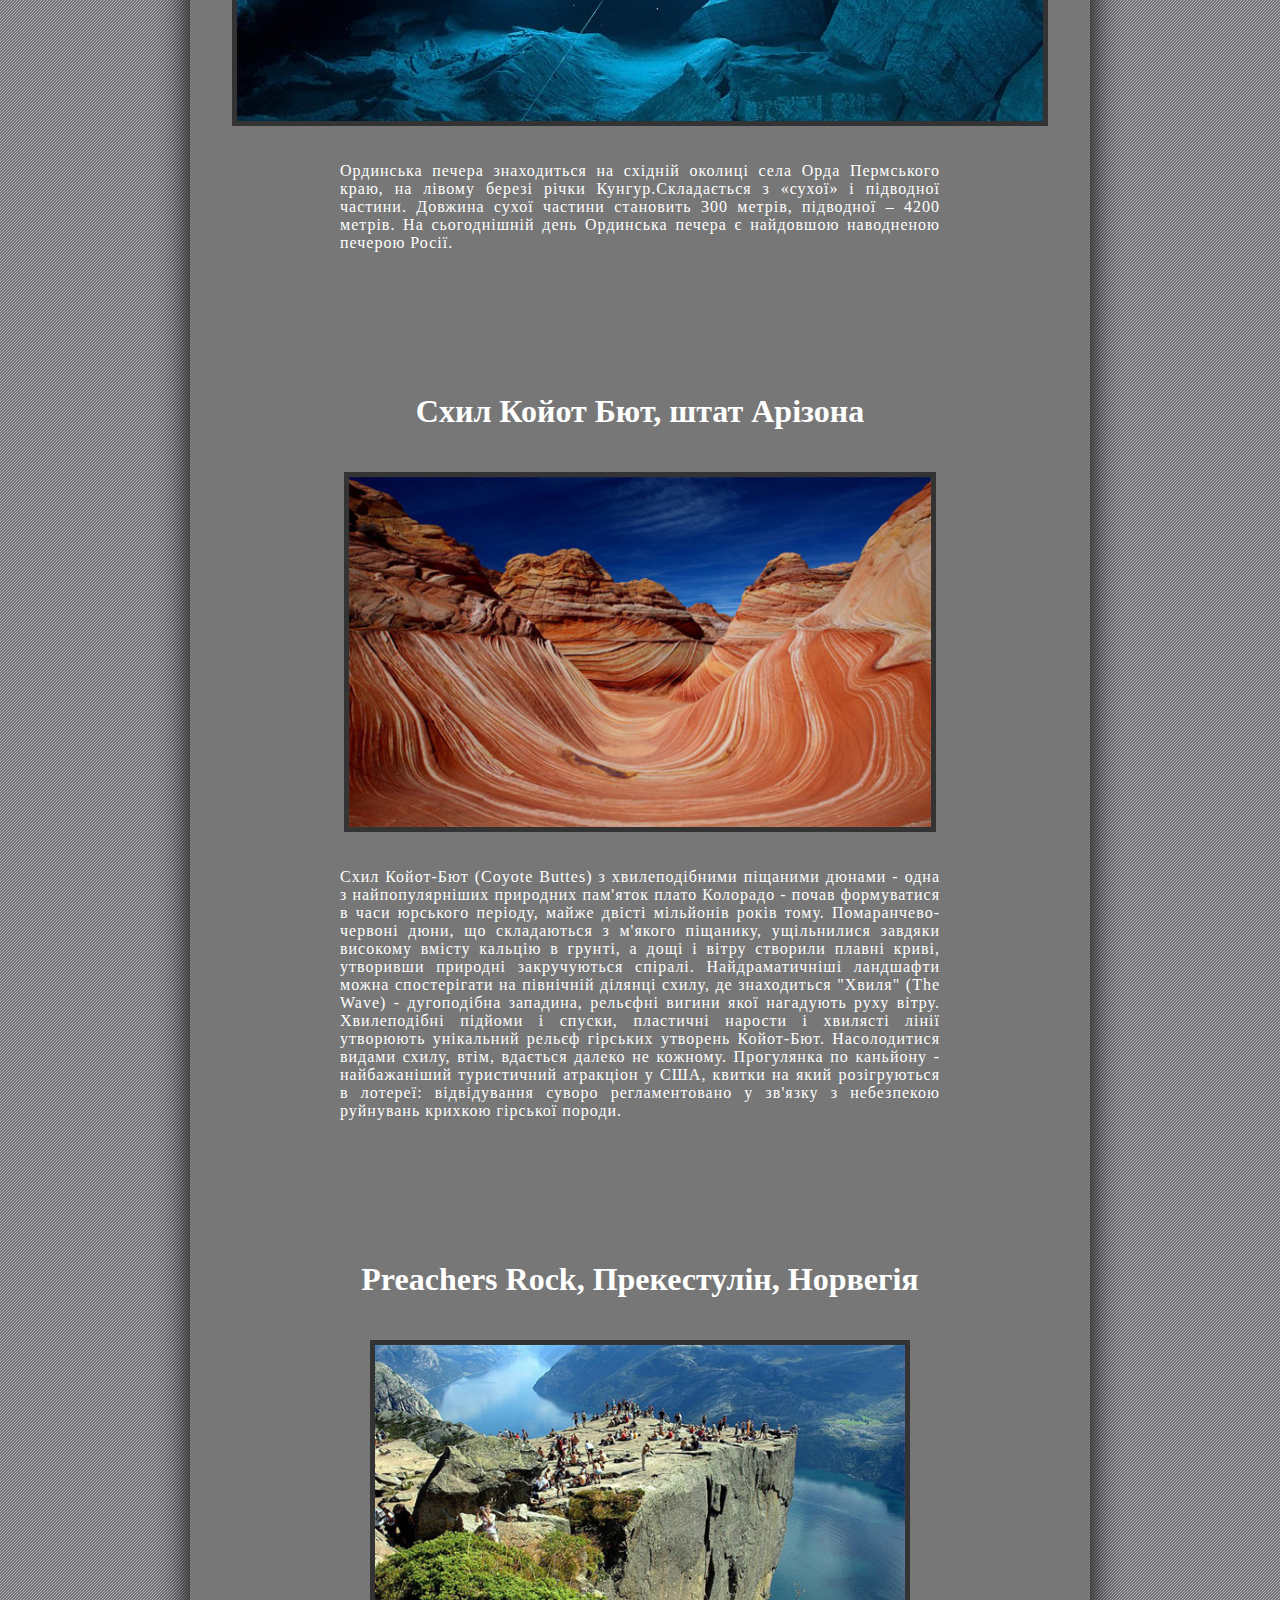
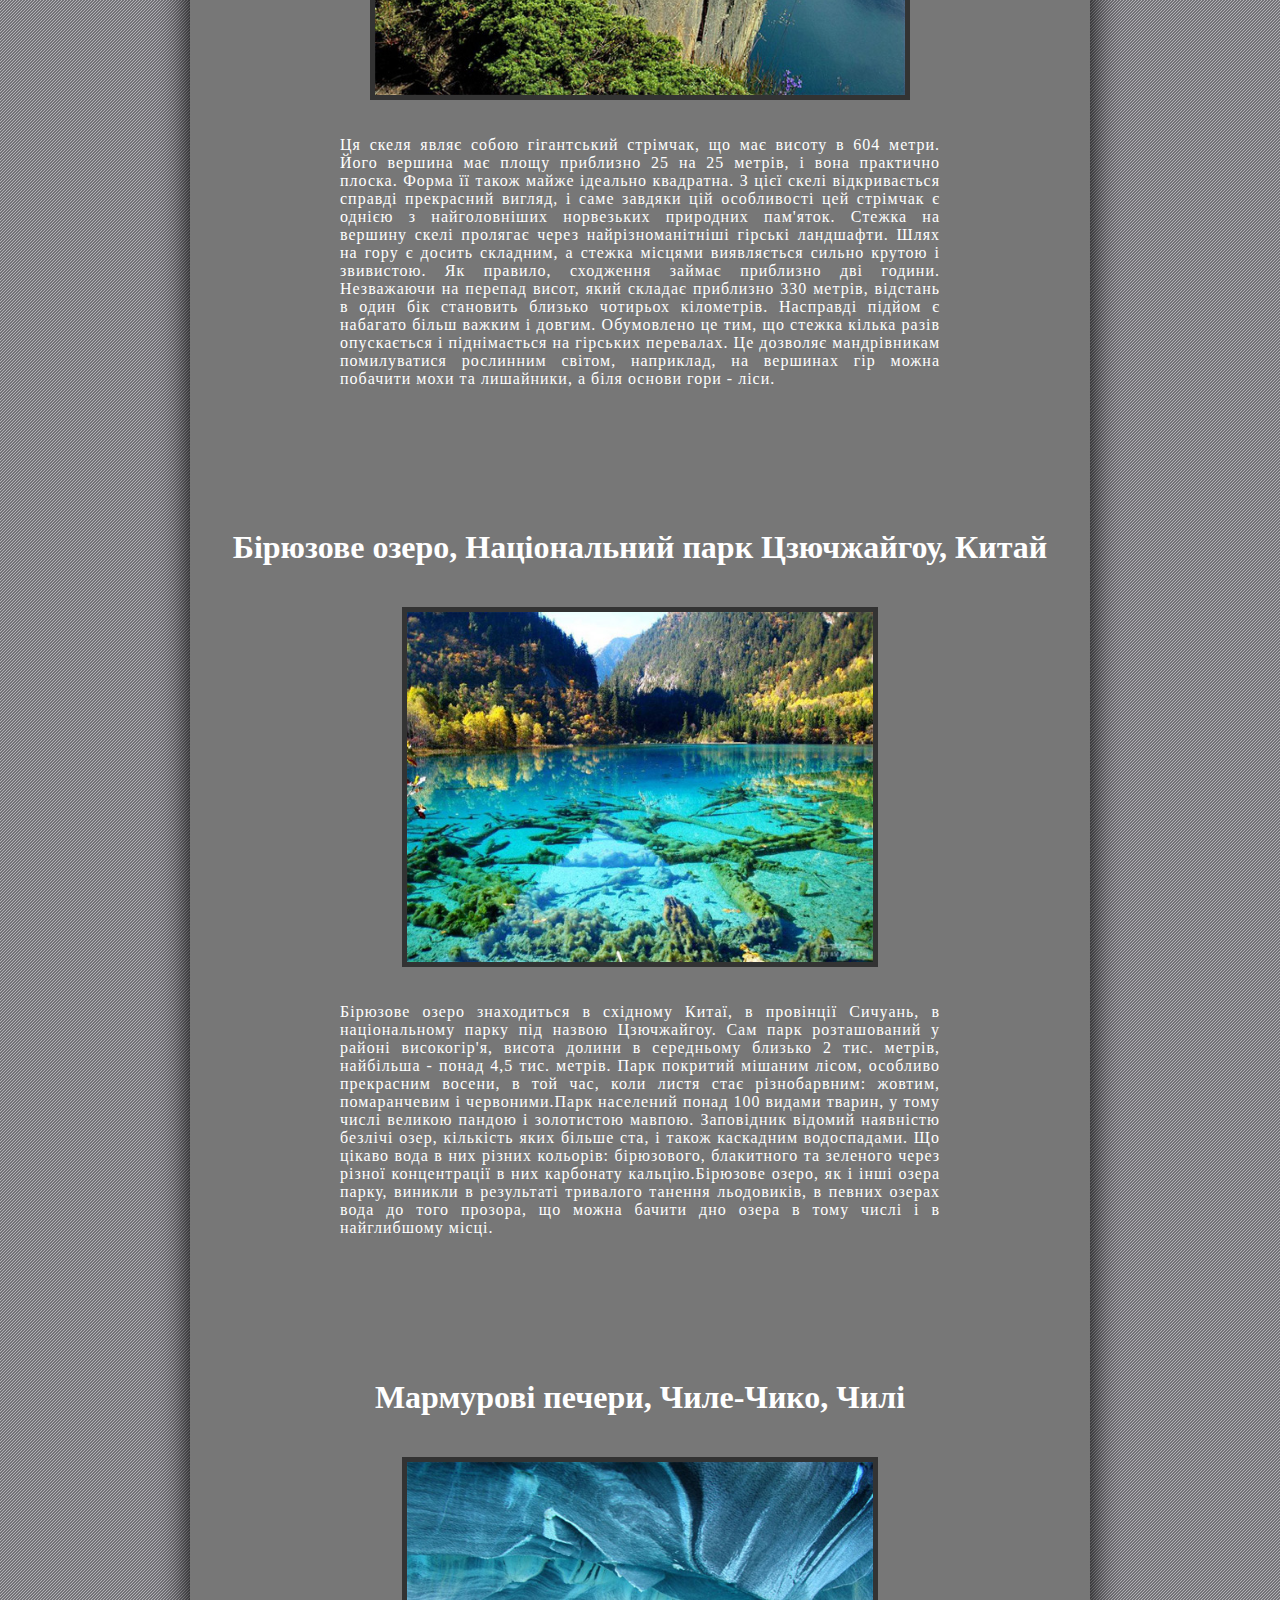
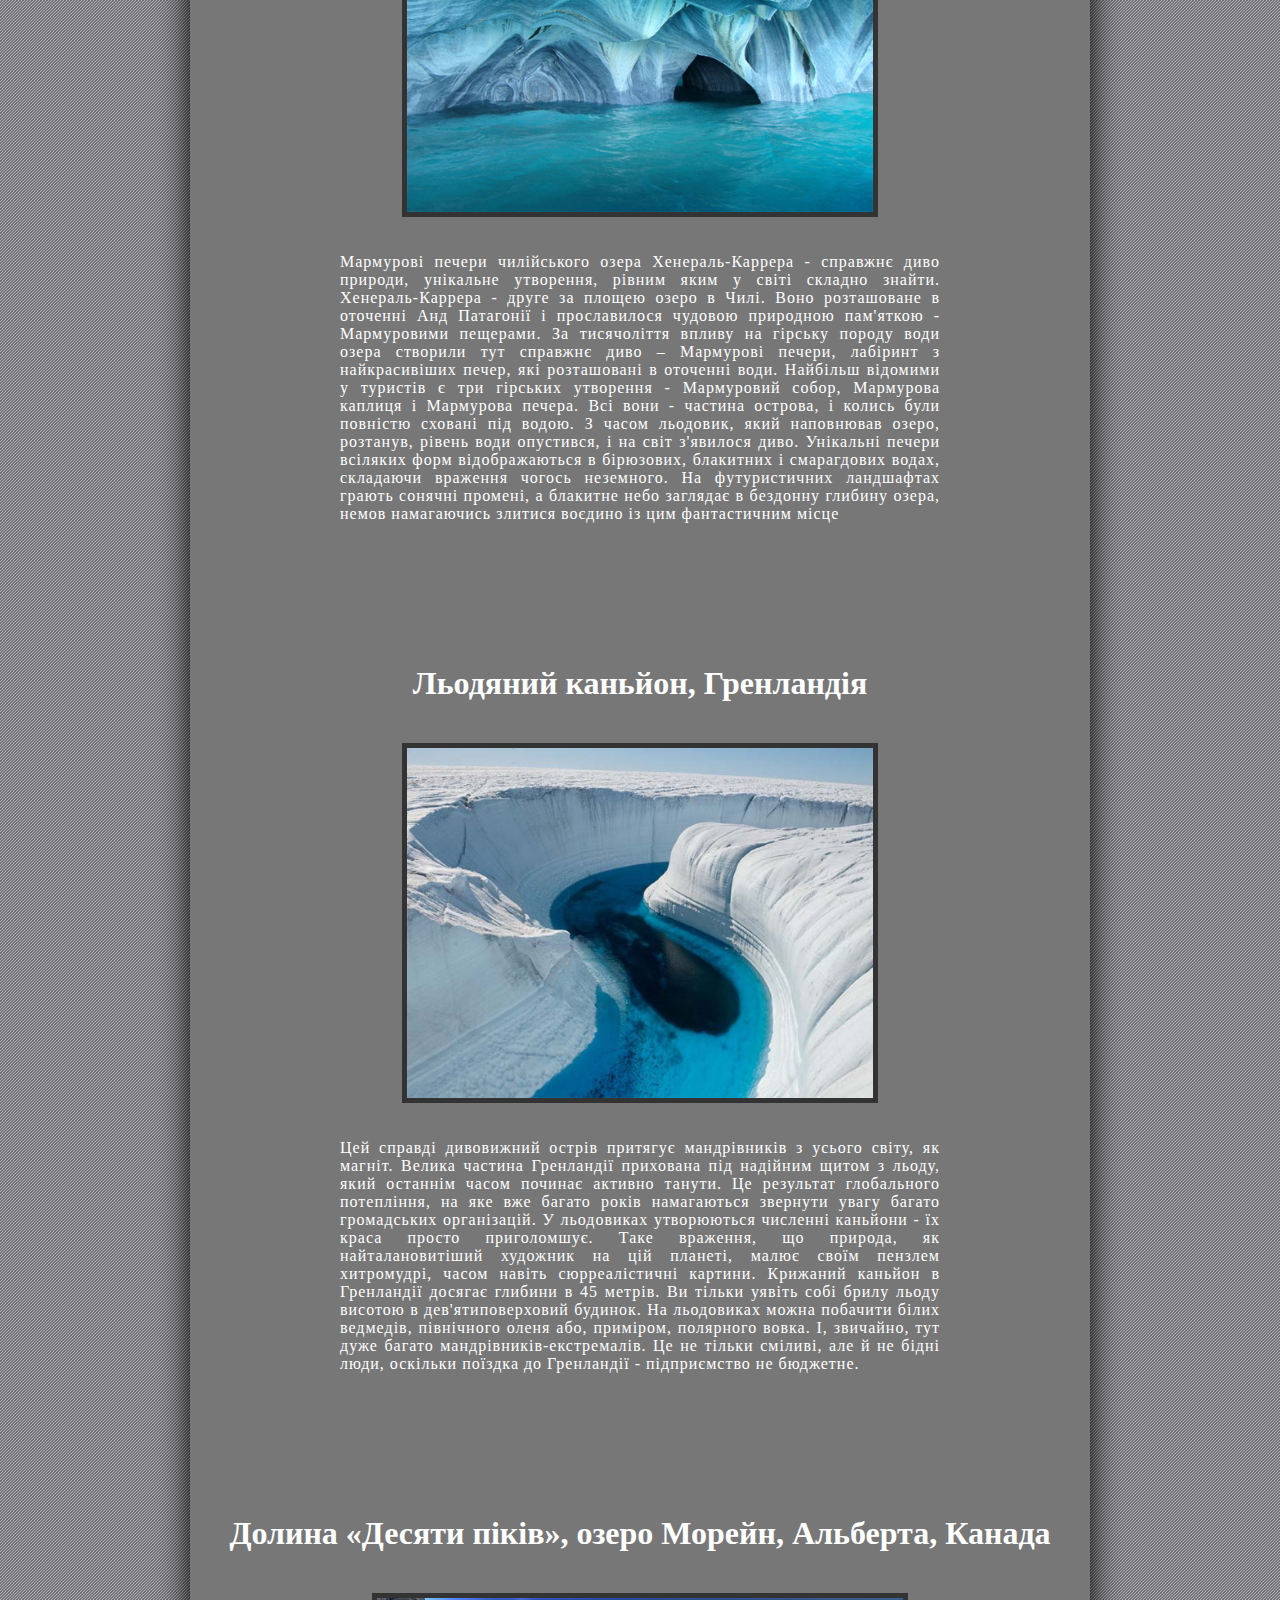
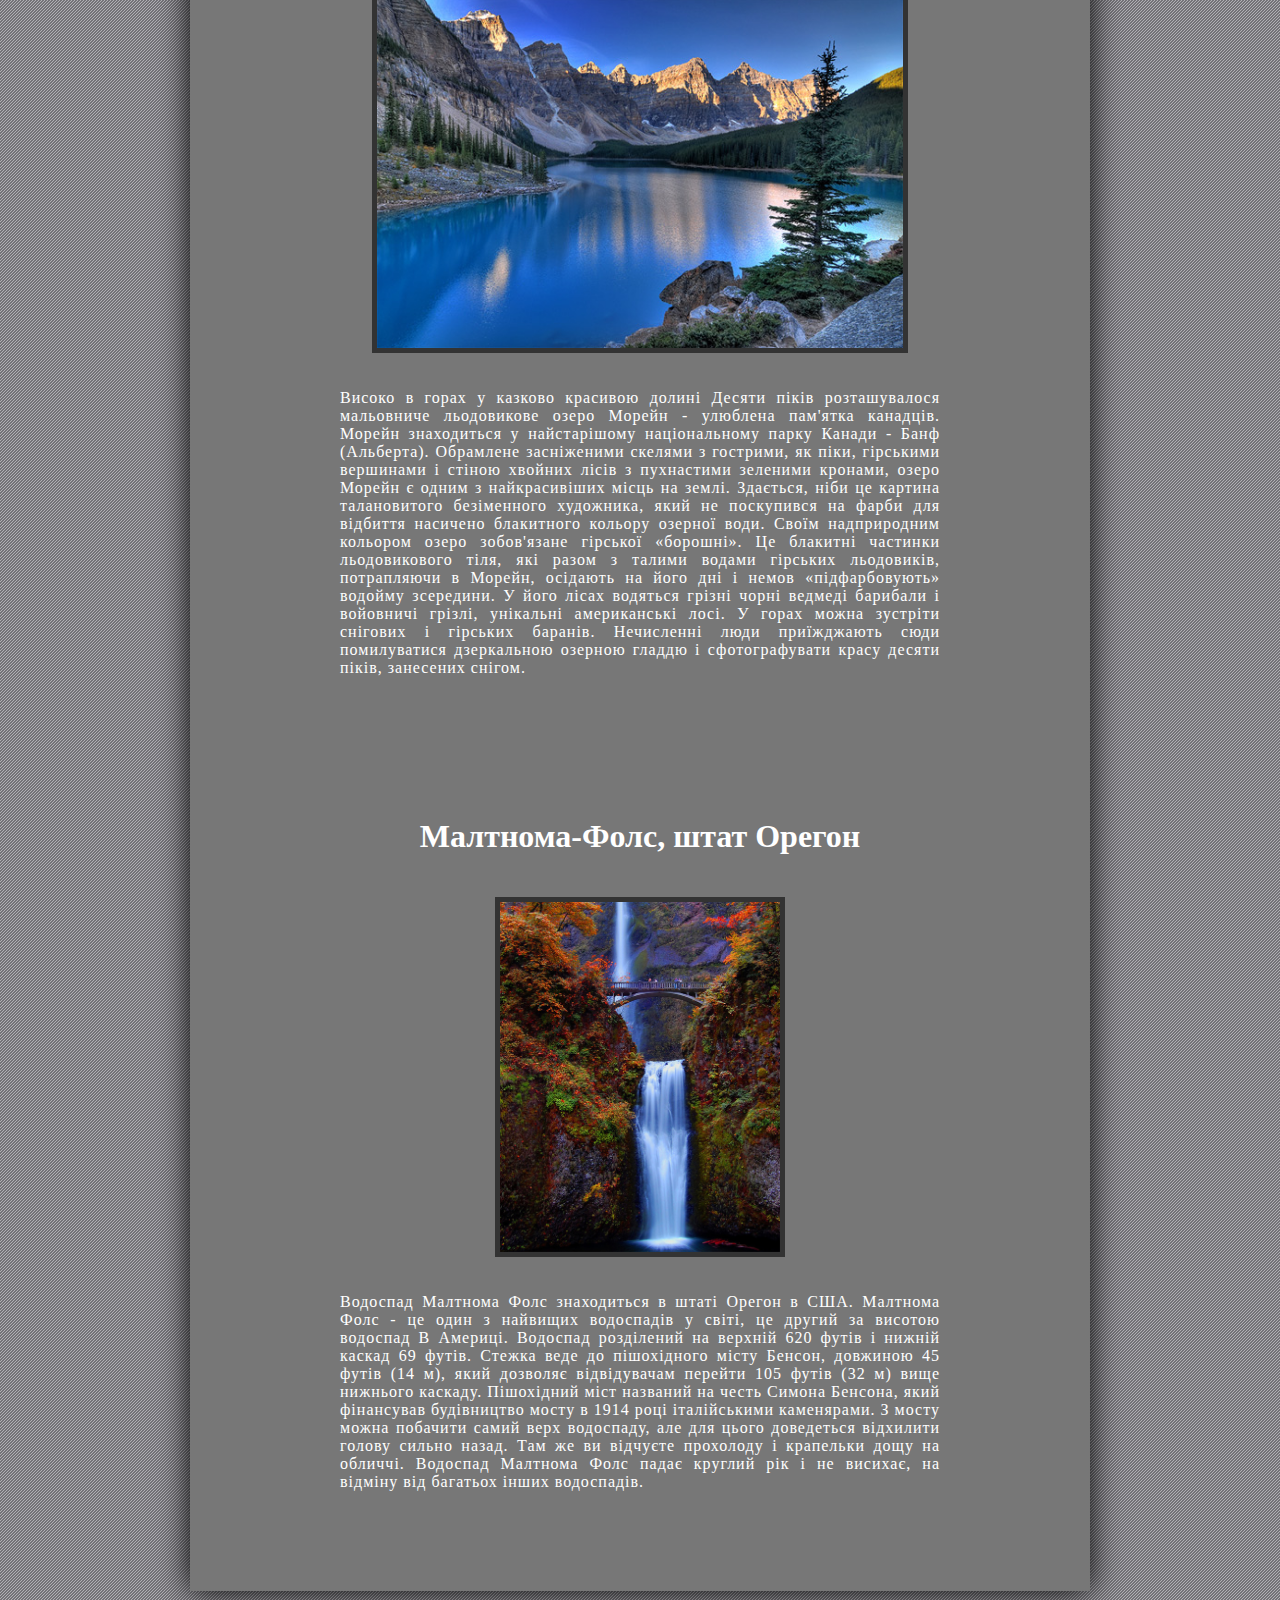
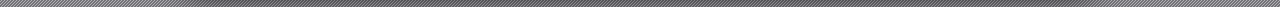
<file: nature.html>
﻿<html>
<head>
	<title> World nature</title>
<LINK rel='stylesheet' type='text/css' href='style.css'>
</head> 
<body background="img/fon.jpg">
<div class='main' >
        <div class='top_index'>
        </div>
         <div  class='menu'>
	 
         <a href="index.html"  >головна</a>
         <a href="nature.html"class="action">природа</a>
         <a href="city.html" >міста</a>
         <a href="architecture.html">архітектура</a>
         <a href="hotels.html">готелі</a>
  
         </div>
         <div  class='center'>

<h1> Водоспади Ігуасу, Аргентина-Бразилія </h1>
<center>                 
<img src="img/nature/iguasu.jpg" vspace="10" height="350">
</center>

	<p>
			Водоспади Ігуасу вищі і майже у два рази ширші, ніж Ніагарський водоспад. 
			Ігуасу є результатом виверження вулкана, що залишив величезну тріщину в землі.  
			Під час сезону дощів у листопаді - березні, швидкість потоку падіння води 
			може досягати 12 750 кубічних метрів у секунду. Ширина водоспадів становить
			4000 метрів, а висота 82 метра. Водоспади Ігуасу  діляться на різні острови
			й окремі водоспади.  Один з найбільш відомих називається Горло Диявола. 
			Водоспади Ігуасу входять у список Всесвітньої спадщини ЮНЕСКО і вважаються 
			одним із семи чудес світу створених природою.
	</p>
<h1> Ординська печера </h1>
<center>                 
<img src="img/nature/ordynska.jpg" vspace="10" height="350">
</center>

	<p>
			Ординська печера знаходиться на східній околиці села Орда Пермського краю, на 
			лівому березі річки Кунгур.Складається з «сухої» і підводної частини. Довжина
			сухої частини становить 300 метрів, підводної – 4200 метрів. На сьогоднішній 
			день Ординська печера є найдовшою наводненою печерою Росії.
	</p>

<h1> Схил Койот Бют, штат Арізона</h1>
	
<center>                 
<img src="img/nature/arizona.jpg" vspace="10" height="350">
</center>

<p>
			Схил Койот-Бют (Coyote Buttes) з хвилеподібними піщаними дюнами - одна з 
			найпопулярніших природних пам'яток плато Колорадо - почав формуватися в часи
			юрського періоду, майже двісті мільйонів років тому. Помаранчево-червоні дюни,
			що складаються з м'якого піщанику, ущільнилися завдяки високому вмісту кальцію
			в грунті, а дощі і вітру створили плавні криві, утворивши природні закручуються
			спіралі. Найдраматичніші ландшафти можна спостерігати на північній ділянці схилу,
			де знаходиться "Хвиля" (The Wave) - дугоподібна западина, рельєфні вигини якої 
			нагадують руху вітру. Хвилеподібні підйоми і спуски, пластичні нарости і хвилясті 
			лінії утворюють унікальний рельєф гірських утворень Койот-Бют. Насолодитися видами 
			схилу, втім, вдається далеко не кожному. Прогулянка по каньйону - найбажаніший 
			туристичний атракціон у США, квитки на який розігруються в лотереї: відвідування 
			суворо регламентовано у зв'язку з небезпекою руйнувань крихкою гірської породи.
	</p>

<h1> Preachers Rock, Прекестулін, Норвегія</h1>

<center>                 
<img src="img/nature/rock.jpg" vspace="10" height="350">
</center>
		<p>
			Ця скеля являє собою гігантський стрімчак, що має висоту в 604 метри.
			Його вершина має площу приблизно 25 на 25 метрів, і вона практично плоска.
			Форма її також майже ідеально квадратна. З цієї скелі відкривається справді 
			прекрасний вигляд, і саме завдяки цій особливості цей стрімчак є однією з 
			найголовніших норвезьких природних пам'яток. Стежка на вершину скелі пролягає
			через найрізноманітніші гірські ландшафти. Шлях на гору є досить 
			складним, а стежка місцями виявляється сильно крутою і звивистою. Як правило, 
			сходження займає приблизно дві години. Незважаючи на перепад 
			висот, який складає приблизно 330 метрів, відстань в один бік становить близько 
			чотирьох кілометрів. Насправді підйом є набагато більш важким і довгим. Обумовлено 
			це тим, що стежка кілька разів опускається і піднімається на гірських перевалах. Це
			дозволяє мандрівникам помилуватися рослинним світом, наприклад, на вершинах гір можна побачити мохи та лишайники, а біля основи гори - ліси.
		</p>

<h1> Бірюзове озеро, Національний парк Цзючжайгоу, Китай </h1>
<center>                 
<img src="img/nature/ozero.jpg" vspace="10" height="350">
</center>
	
<p>
			Бірюзове озеро знаходиться в східному Китаї, в провінції Сичуань, в національному парку під назвою Цзючжайгоу. Сам парк розташований у районі високогір'я, висота долини в середньому близько 2 тис. метрів, найбільша - понад 4,5 тис. метрів.
			Парк покритий мішаним лісом, особливо прекрасним восени, в той час, коли листя стає різнобарвним: жовтим, помаранчевим і червоними.Парк населений понад 100 видами тварин, у тому числі великою пандою і золотистою мавпою.	Заповідник відомий наявністю безлічі озер, кількість яких більше ста, і також каскадним водоспадами. Що цікаво вода в них різних кольорів: бірюзового, блакитного та зеленого через різної концентрації в них карбонату кальцію.Бірюзове озеро, як і інші озера парку, виникли в результаті тривалого танення льодовиків, в певних озерах вода до того прозора,	що можна бачити дно озера в тому числі і в найглибшому місці.
	</p>
<h1> Мармурові печери, Чиле-Чико, Чилі</h1>
<center>                 
<img src="img/nature/pechery.jpg" vspace="10" height="350">
</center>
	
<p>
			Мармурові печери чилійського озера Хенераль-Каррера - справжнє диво природи, унікальне утворення, рівним яким у світі складно знайти.
			Хенераль-Каррера - друге за площею озеро в Чилі. Воно розташоване в оточенні Анд Патагонії і прославилося чудовою природною пам'яткою - Мармуровими пещeрами.
			За тисячоліття впливу на гірську породу води озера створили тут справжнє диво – Мармурові  печери, лабіринт з найкрасивіших печер, які розташовані в оточенні води.
			Найбільш відомими у туристів є три гірських утворення - Мармуровий собoр, Мармурова каплиця і Мармурова печера. Всі вони - частина острова, і колись були повністю сховані під водою. З часом льодовик, який наповнював озеро, розтанув, рівень води опустився, і на світ з'явилося диво. Унікальні печери всіляких форм відображаються в бірюзових, блакитних і смарагдових водах, складаючи враження чогось неземного. На фyтуристичних лaндшафтах грають сонячні промені, а блакитне небо заглядає в бeздонну глибину озера, немов намагаючись злитися воєдино із цим фантастичним місце
	</p>

<h1> Льодяний каньйон, Гренландія</h1>
	
<center>                 
<img src="img/nature/lodyanyj.jpg" vspace="10" height="350">
</center>

<p>
			Цей справді дивовижний острів притягує мандрівників з усього світу, як магніт. 
			Велика частина Гренландії прихована під надійним щитом з льоду, який останнім часом починає активно танути. Це результат глобального потепління, на яке вже багато років намагаються звернути увагу багато громадських організацій.
			У льодовиках утворюються численні каньйони - їх краса просто приголомшує. Таке враження, що природа, як найталановитіший художник на цій планеті, малює своїм пензлем хитромудрі, часом навіть сюрреалістичні картини.
			Крижаний каньйон в Гренландії досягає глибини в 45 метрів. Ви тільки уявіть собі брилу льоду висотою в дев'ятиповерховий будинок. На льодовиках можна побачити білих ведмедів, північного оленя або, приміром, полярного вовка.
			І, звичайно, тут дуже багато мандрівників-екстремалів. Це не тільки сміливі, але й не бідні люди, оскільки поїздка до Гренландії - підприємство не бюджетне. 
	</p>
<h1> Долина «Десяти піків», озеро Морейн, Альберта, Канада</h1>
<center>                 
<img src="img/nature/10pikov.jpg" vspace="10" height="350">
</center>
	

<p>
			Високо в горах у казково красивою долині Десяти піків розташувалося мальовниче льодовикове озеро Морейн - улюблена пам'ятка канадців.
			Морейн знаходиться у найстарішому національному парку Канади - Банф (Альберта). Обрамлене засніженими скелями з гострими, як піки, 
			гірськими вершинами і стіною хвойних лісів з пухнастими зеленими кронами, озеро Морейн є одним з найкрасивіших місць на землі. 
			Здається, ніби це картина талановитого безіменного художника, 
			який не поскупився на фарби для відбиття насичено блакитного кольору озерної води.
			Своїм надприродним кольором озеро зобов'язане гірської «борошні». Це блакитні частинки льодовикового тіля, які разом з талими водами 
			гірських льодовиків, потрапляючи в Морейн, осідають на його дні і немов «підфарбовують» водойму зсередини.
			У його лісах водяться грізні чорні ведмеді барибали і войовничі грізлі, унікальні американські лосі. У горах можна зустріти снігових і гірських баранів. 
			Нечисленні люди приїжджають сюди помилуватися дзеркальною озерною гладдю і сфотографувати красу десяти піків, занесених снігом.
	</p>
<h1> Малтнома-Фолс, штат Орегон</h1>
<center>                 
<img src="img/nature/oregon.jpg" vspace="10" height="350">
</center>


	<p>
			Водоспад Малтнома Фолс знаходиться в штаті Орегон в США. Малтнома Фолс - це один з найвищих водоспадів 
			у світі, це другий за висотою водоспад В Америці. Водоспад розділений на верхній 620 футів і нижній 
			каскад 69 футів. Стежка веде до пішохідного місту Бенсон, довжиною 45 футів (14 м), який дозволяє 
			відвідувачам перейти 105 футів (32 м) вище нижнього каскаду. 
			Пішохідний міст названий на честь Симона Бенсона, який фінансував будівництво мосту в 1914 році італійськими каменярами.
			З мосту можна побачити самий верх водоспаду, але для цього доведеться відхилити голову сильно назад. 
			Там же ви відчуєте прохолоду і крапельки дощу на обличчі. Водоспад Малтнома Фолс падає круглий рік і 
			не висихає, на відміну від багатьох інших водоспадів. 
	</p>

</div>
</div>
</body>
</html>
</file>
<file: style.css>
.main 
{
   background:#777777; 
   position:relative;
   width:900px;
   margin:0px auto;
   box-shadow:0px 0px 30px black;
}

.top_index
{
   position:relative;
   background:#777777 url(img/m.jpg);
   background-repeat:no-repeat;
   width:900px;
   height:420px;
}

.menu
{
 
   width:898px;
   height:58px;
   background:#c7cfd7;
   padding:0px 0px 0px 2px;
}

.center
{
   position:relative;
   width:900px;
   background:#777777;
   margin:20px 0px 0px 0px;
text-align:center;
}


.menu a
{
   display:block;
   background:#717b7b;
   height:40px;
   width:175px;
   padding-top:12px;
   margin:3px 2px 4px 2px;
   float:left;
   font-family:impact;
   font-size:14pt;
   letter-spacing:3px;
   color:#ffffff;
   text-decoration:none;
   text-align:center;
}


.menu a:hover
{
   background:#c7cfd7;
   color:#cc0000;
}

.menu a.action
{ 
   background:#c7cfd7;
   color:#555555;
}




.center p
{
   text-align:justify;
   padding:20px 150px 100px 150px;
   color:white;
   font-size:16px;
   font-family:tahoma;
   letter-spacing:1px;
}


.center h1
{
   color:white;
   text-align:center;
   padding:20px 0px 0px 0px;
}



.center img

{

align:center;
height:350px;
margin: 20px 0px 0px 0px;


border:5px solid #333333;

}
</file>
